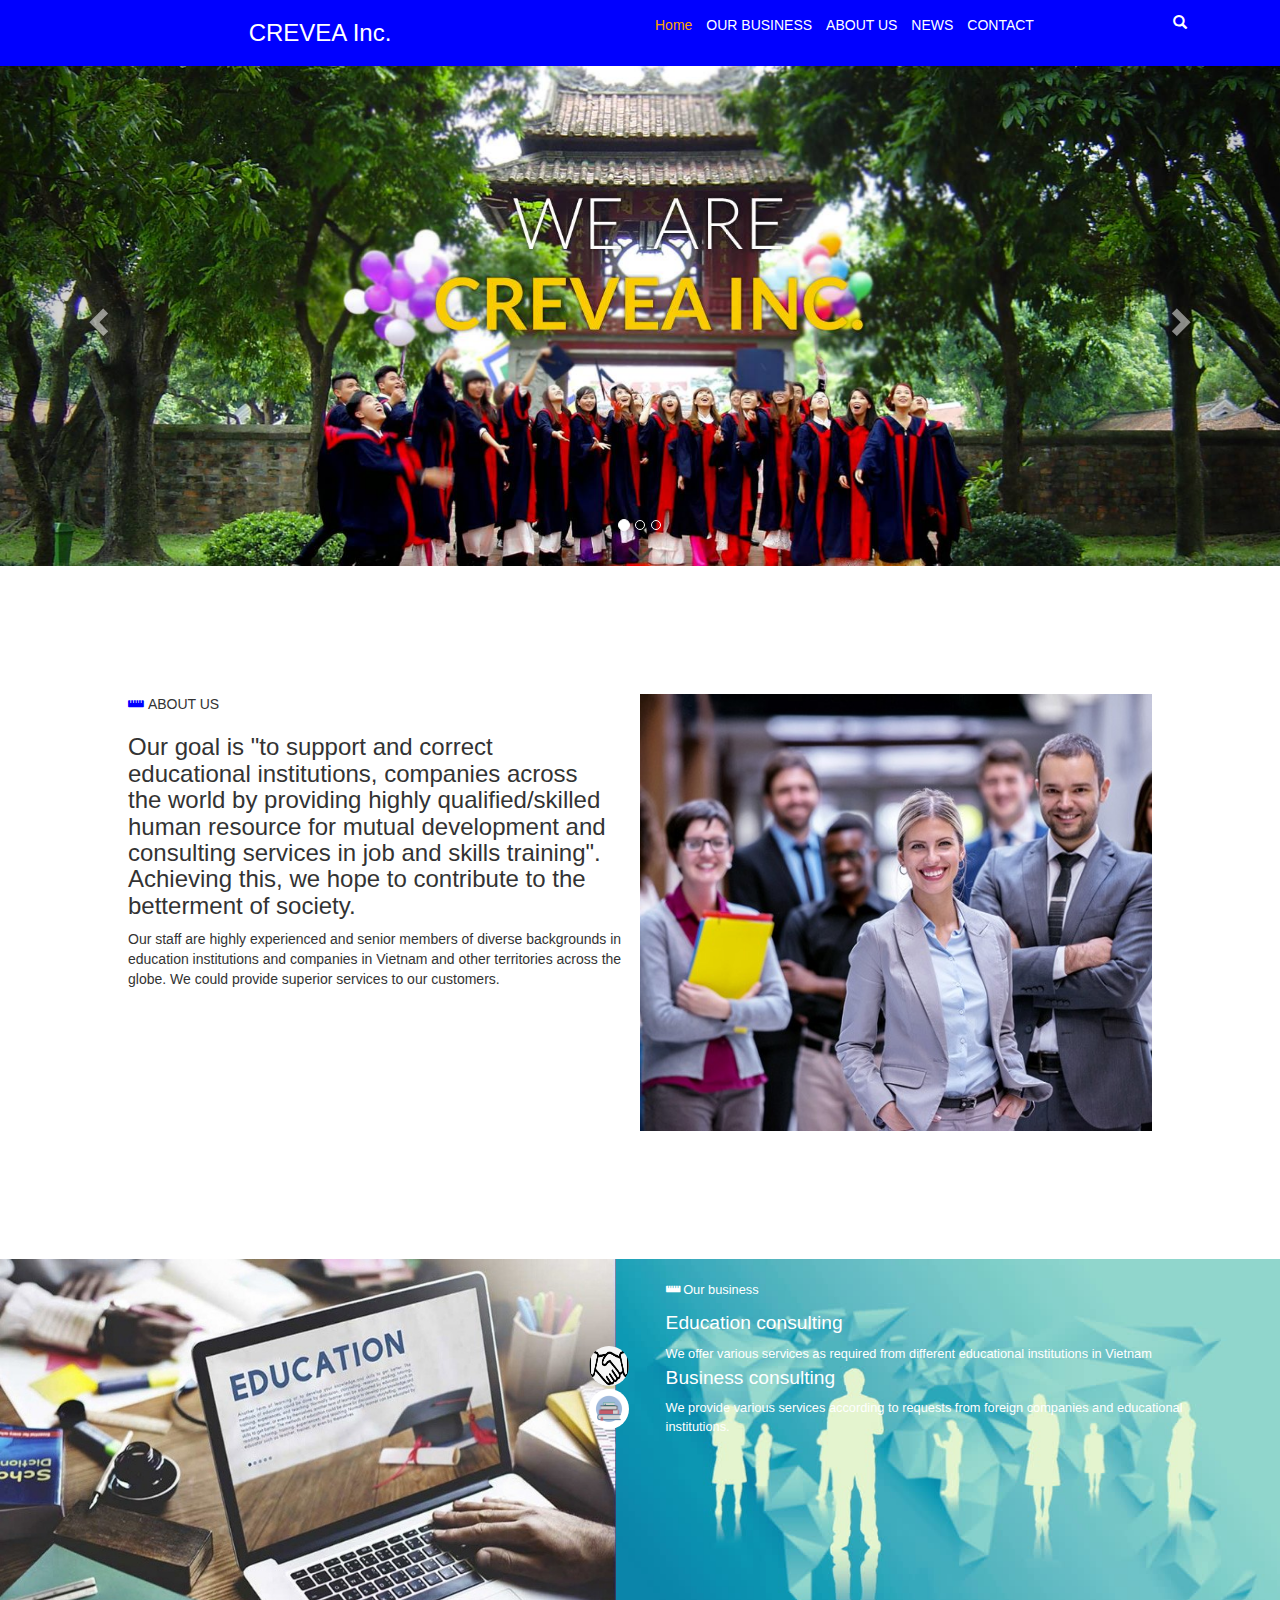
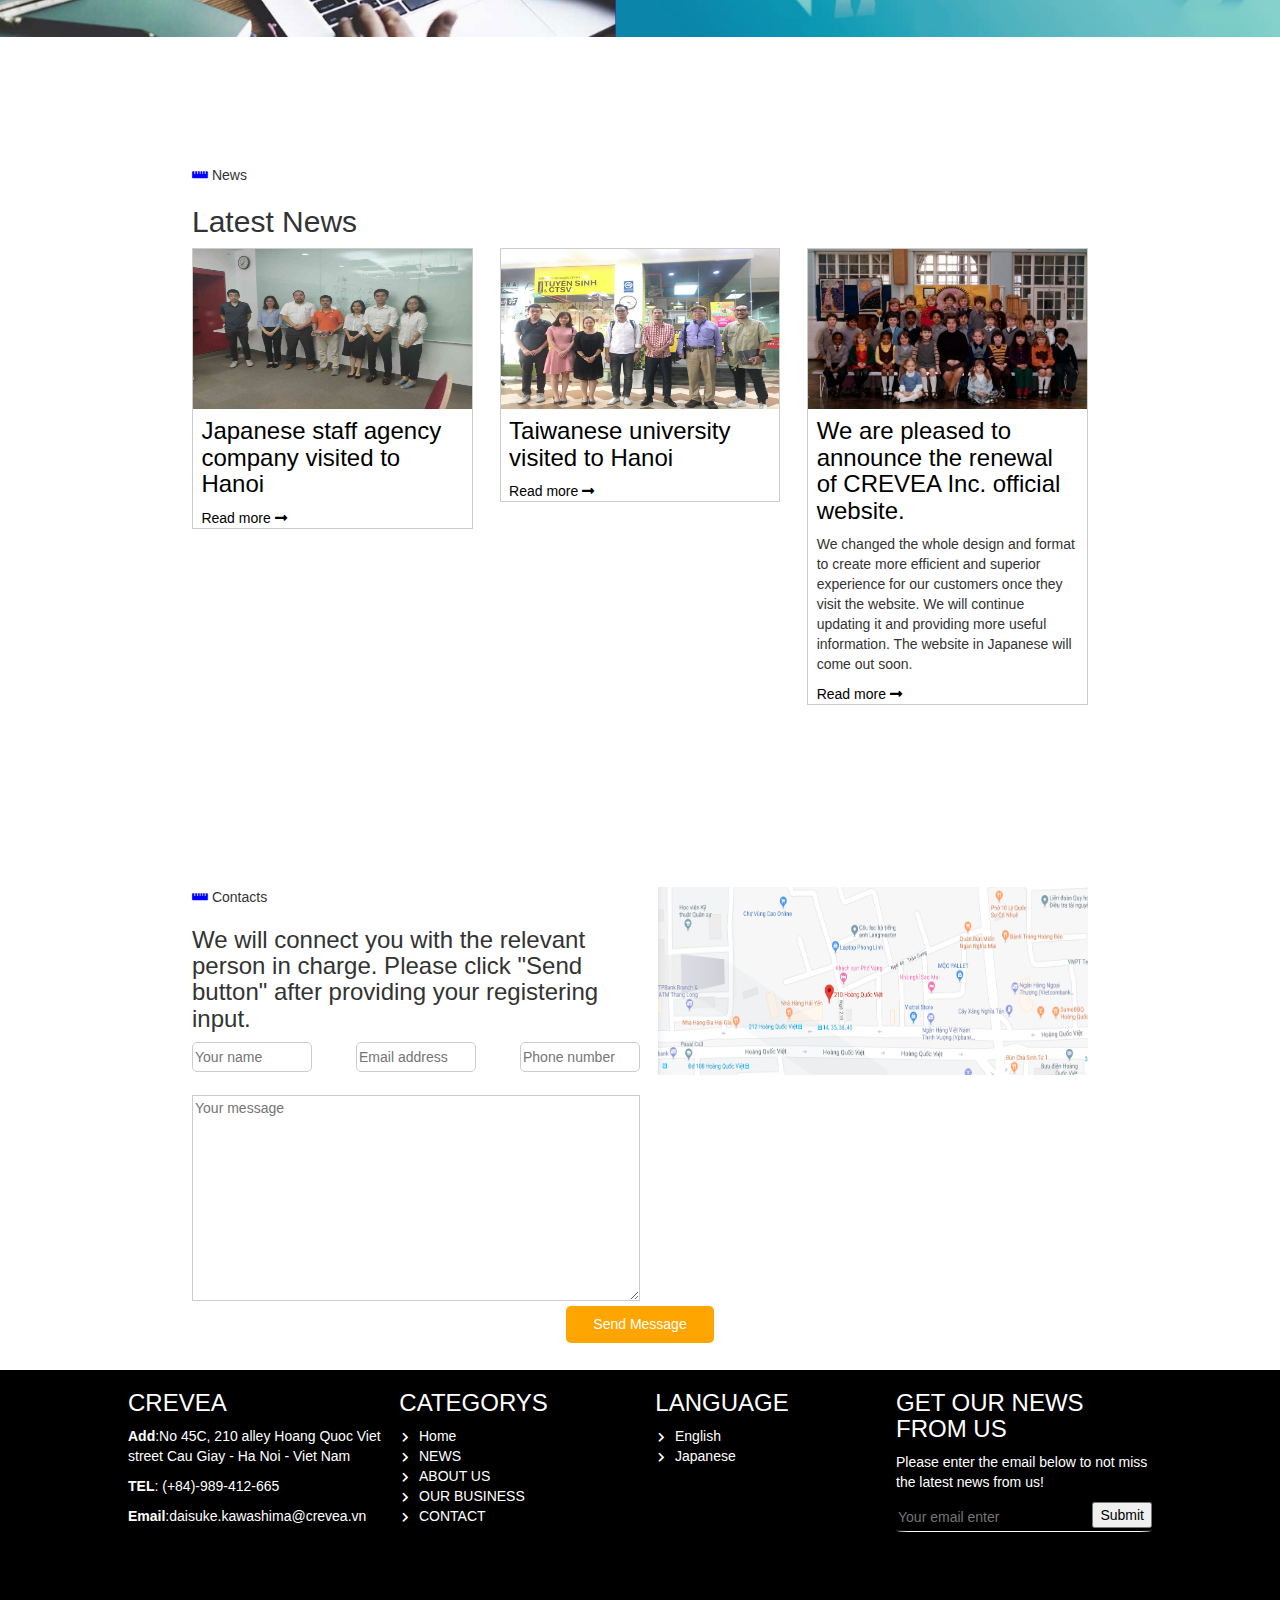
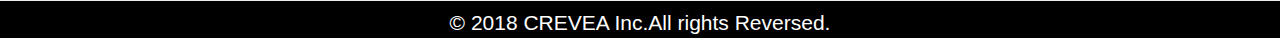
<file: index.html>
<!DOCTYPE html>
<html lang="en">
  <head>
    <title>CREVEA Inc, Top Business & Educational Consulting, Latest news</title>
    <meta charset="UTF-8" />
    <meta name="viewport" content="width=device-width, initial-scale=1">

    <!--SEO metatags-->
    <meta name="keywords"
    content="CREVEA Inc, Education Consulting, Jama Karle, Hanoi, Japanese, Taiwanese, Business, daisuke kawashima, latest news">
    <meta name="description"
    content="support and connect educational institutions, companies across
  the world by providing highly qualified/skilled human resource for mutual development and consulting services in job and skills training">
    <meta name="robots" content="index,follow,all">

    <!--import bootstrap-->
    <link
      rel="stylesheet"
      href="https://cdnjs.cloudflare.com/ajax/libs/font-awesome/5.15.1/css/all.min.css"
    />
    <link
      rel="stylesheet"
      href="https://maxcdn.bootstrapcdn.com/bootstrap/3.4.1/css/bootstrap.min.css"
    />
    <script src="https://ajax.googleapis.com/ajax/libs/jquery/3.5.1/jquery.min.js"></script>
    <script src="https://maxcdn.bootstrapcdn.com/bootstrap/3.4.1/js/bootstrap.min.js"></script>
    
    <!--external CSS-->
    <link rel="stylesheet" href="CSS/CSS_home/menu.css">
    <link rel="stylesheet" href="CSS/CSS_home/summary.css">
    <link rel="stylesheet" href="CSS/CSS_home/about.css">
    <link rel="stylesheet" href="CSS/CSS_home/contact.css">
    <link rel="stylesheet" href="CSS/CSS_home/news.css">
    <link rel="stylesheet" href="CSS/CSS_home/business.css">
  </head>
  <body>
    <!--My CREVEA Inc-->
    <div class="container-fluid menu">
        <div class="row">
          <div class="col-xs-2 bar">

            <button data-toggle="collapse" data-target="#demo"><i class="fa fa-bars"></i></button>
            <div id="demo" class="collapse">
            <a id="active" href="#" title="CREVEA Inc information">Home</a>
            <a href="#" title="CREVEA Inc Business">OUR BUSINESS</a>
            <a href="#" title="About CREVEA Inc">ABOUT US</a>  
            <a href="#" title="CREVEA Inc News">NEWS</a>
            <a href="#" title="CREVEA Inc Contact">CONTACT</a>
            </div>

          </div>

          <div class="col-xs-8 col-sm-4 col-md-6 header">
            <h3>CREVEA Inc.<h3>
          </div>

          <div class="col-sm-7 menu_tablet col-md-5 menu_desktop">
          <a id="active" href="#" title="CREVEA Inc information">Home</a>
          <a href="Project4_Business.html" title="CREVEA Inc Business">OUR BUSINESS</a>
          <a href="Project4_About.html" title="About CREVEA Inc">ABOUT US</a>
          <a href="Project4_News.html" title="CREVEA Inc News">NEWS</a>
          <a href="Project4_Contact.html" title="CREVEA Inc Contact">CONTACT</a>
          </div>

          <div class="col-xs-2 col-sm-1 col-md-1 search">
          <a href="#"><span class="glyphicon glyphicon-search"></span></a>
          </div>
      </div>
    </div>
    <!--Tao thanh truot -->
    <div class="container-fluid" style="padding: 0;">  
      <div id="myCarousel" class="carousel slide" data-ride="carousel">
        <!-- Indicators -->
        <ol class="carousel-indicators">
          <li data-target="#myCarousel" data-slide-to="0" class="active"></li>
          <li data-target="#myCarousel" data-slide-to="1"></li>
          <li data-target="#myCarousel" data-slide-to="2"></li>
        </ol>

        <!-- Wrapper for slides -->
        <div class="carousel-inner">
          <div class="item active">
            <img src="images/image1.jpg" alt="WE ARE CREVEA INC" style="height: 100%;">
          </div>

          <div class="item">
            <img src="images/image2.jpg" alt="CREVEA INC's Staff" style="height: 100%;">
          </div>
  
          <div class="item">
            <img src="images/image3.jpg" alt="CREVEA INC's Business" style="height: 100%;">
          </div>
        </div>

         <!-- Left and right controls -->
          <a class="left carousel-control" href="#myCarousel" data-slide="prev">
            <span class="glyphicon glyphicon-chevron-left"></span>
            <span class="sr-only">Previous</span>
          </a>
          <a class="right carousel-control" href="#myCarousel" data-slide="next">
            <span class="glyphicon glyphicon-chevron-right"></span>
            <span class="sr-only">Next</span>
          </a>
      </div>
    </div>
    <!--Het thanh truot -->


    <main>
      <section class="Gioi_thieu">
        <!--About CREVEA INC-->
        <div class="About-us">
          <p><i class="fas fa-ruler-horizontal" style="color: blue;"></i>&nbsp;ABOUT US</p>
          <h3>
            Our goal is "to support and correct educational institutions,
            companies across the world by providing highly qualified/skilled
            human resource for mutual development and consulting services in job
            and skills training". Achieving this, we hope to contribute to the
            betterment of society.
          </h3>
          <p>
            Our staff are highly experienced and senior members of diverse
            backgrounds in education institutions and companies in Vietnam and
            other territories across the globe. We could provide superior
            services to our customers.
          </p>
        </div>
        <div class="staff">  
        <img src="../images/image2.jpg" alt="CREVEA INC's Staff"/>
        </div>
      </section>

      <section class="HDKD">
        <!--CREVEA INC's business-->
    
        <div class="Icon">
          <div class="Handshake">
            <img src="../images/image4.jpg" alt="Handshake"  />
          </div>
    
          <div class="Books">
            <img  src="../images/image5.png" alt="Books"  />
          </div>
        </div>
    
        <div class="Content">
          <div class="Business">
            <p>
              <a href="#"><i class="fas fa-ruler-horizontal" style="color: white;"></i>&nbsp;Our business</a>
            </p>
          </div>
          <div class="Educonsult">
            <h3>
              <a href="Education consulting.html" title="Education consulting">Education consulting</a>
            </h3>
            <p>
              We offer various services as required from different educational
              institutions in Vietnam
            </p>
          </div>
    
          <div class="Busiconsul">
            <h3>
              <a href="Business Consulting.html" title="Business consulting">Business consulting</a>
            </h3>
            <p>
              We provide various services according to requests from foreign
              companies and educational institutions.
            </p>
          </div>
        </div>
    
        <div class="backimg">
          <div class="Laptop">
            <img src="../images/image3.jpg" alt="Education consulting" />
          </div>
    
          <div class="Network">
            <img id="Network" src="../images/image10.jpg" alt="Business consulting" />
          </div>
        </div>
      </section>

      <section class="Tin">
        <!--CREVEA INC's news-->
        <p><i class="fas fa-ruler-horizontal" style="color: blue;"></i>&nbsp;News</p>
        <h2>Latest News</h2>
        <div class="News">
          <div class="Japanese">
              <div class="Japan_img">
            <img src="../images/image6.jpg" alt="Japanese Staff" />
              </div> 
            <div class="Japan_content">
            <h3>
              <a href="#">Japanese staff agency company visited to Hanoi</a>
            </h3>
            <a href="#"
              >Read more <i class="fas fa-long-arrow-alt-right"></i
            ></a>
           </div>
          </div>
          <div class="Taiwanese">
              <div class="Taiwan_img">
            <img src="../images/image7.jpg" alt="Taiwanese university" />
              </div>
            <div class="Taiwan_content">
            <h3><a href="#">Taiwanese university visited to Hanoi</a></h3>
            <a href="#"
              >Read more <i class="fas fa-long-arrow-alt-right"></i
            ></a>
            </div>
          </div>

          <div class="Kids">
              <div class="Kids_img">
            <img src="../images/image8.jpg" alt="CREVEA INC's renewal" />
            </div>
            <div class="Kids_content">
            <h3>
              <a href="#"
                >We are pleased to announce the renewal of CREVEA Inc. official
                website.</a
              >
            </h3>
            <p>
              We changed the whole design and format to create more efficient
              and superior experience for our customers once they visit the
              website. We will continue updating it and providing more useful
              information. The website in Japanese will come out soon.
            </p>
            <a href="#"
              >Read more <i class="fas fa-long-arrow-alt-right"></i
            ></a>
            </div>
          </div>
        </div>
      </section>

      <section class="Lienhe">
        <!--CREVEA INC's Contact-->
  
        <div class="Contacts">
          <p>
            <i class="fas fa-ruler-horizontal" style="color: blue"></i
            >&nbsp;Contacts
          </p>
          <h3>
            We will connect you with the relevant person in charge. Please click
            "Send button" after providing your registering input.
          </h3>
          <form action="#">
            <div class="Personinfo">
              <div class="name">
                <input type="text" placeholder="Your name" required />
              </div>
  
              <div class="address">
                <input type="email" placeholder="Email address" required />
              </div>
  
              <div class="number">
                <input type="tel" placeholder="Phone number" required />
              </div>
            </div>
            <textarea
              style="width: 100%; border: 1px solid #ccc"
              rows="10"
              placeholder="Your message"
              required
            ></textarea>
          </form>
  
          <div class="button">
            <button type="button">Send Message</button>
          </div>
        </div>
  
        <div class="Map">
          <img
            src="../images/image9.png"
            alt="CREVEA INC's location"
          />
        </div>
      </section>

    </main>
    <footer class="summary">
        <!--CREVEA INC's Address-->
  
        <section class="thongtin">
          <div class="CREVEA">
            <h3>CREVEA</h3>
            <p>
              <b>Add</b>:No 45C, 210 alley Hoang Quoc Viet street Cau Giay - Ha Noi -
              Viet Nam
            </p>
            <p><b>TEL</b>: (+84)-989-412-665</p>
            <p><b>Email</b>:daisuke.kawashima@crevea.vn</p>
          </div>
  
          <div class="CATEGORYS">
            <h3>CATEGORYS</h3>
            <ul class="fa-ul">
              <li><span class="fa-li"><i class="fas fa-chevron-right fa-xs"></i></span><a href="#"></i>Home</a></li>
              <li><span class="fa-li"><i class="fas fa-chevron-right fa-xs"></i></span><a href="#">NEWS</a></li>
              <li><span class="fa-li"><i class="fas fa-chevron-right fa-xs"></i></span><a href="#">ABOUT US</a></li>
              <li><span class="fa-li"><i class="fas fa-chevron-right fa-xs"></i></span><a href="#">OUR BUSINESS</a></li>
              <li><span class="fa-li"><i class="fas fa-chevron-right fa-xs"></i></span><a href="#">CONTACT</a></li>
            </ul>
          </div>
  
          <div class="LANGUAGE">
            <h3>LANGUAGE</h3>
            <ul class="fa-ul">
              <li><span class="fa-li"><i class="fas fa-chevron-right fa-xs"></i></span><a href="#">English</a></li>
              <li><span class="fa-li"><i class="fas fa-chevron-right fa-xs"></i></span><a href="#">Japanese</a></li>
            </ul>
          </div>
  
          <div class="GETNEWS">
            <h3>GET OUR NEWS FROM US</h3>
            <p>
              Please enter the email below to not miss the latest news from us!
            </p>
  
            <div class="email_submit">
            <div class="submit"><input type="submit"></div> 
            <div class="email"><input type="email" placeholder="Your email enter" required /></div>         
            </div>
          </div>
          
        </section>
        
        <hr />
        <p class="Copyright">
          &copy; 2018 CREVEA Inc.All rights Reversed.
        </p>
      </footer>
  </body>
</html>
</file>
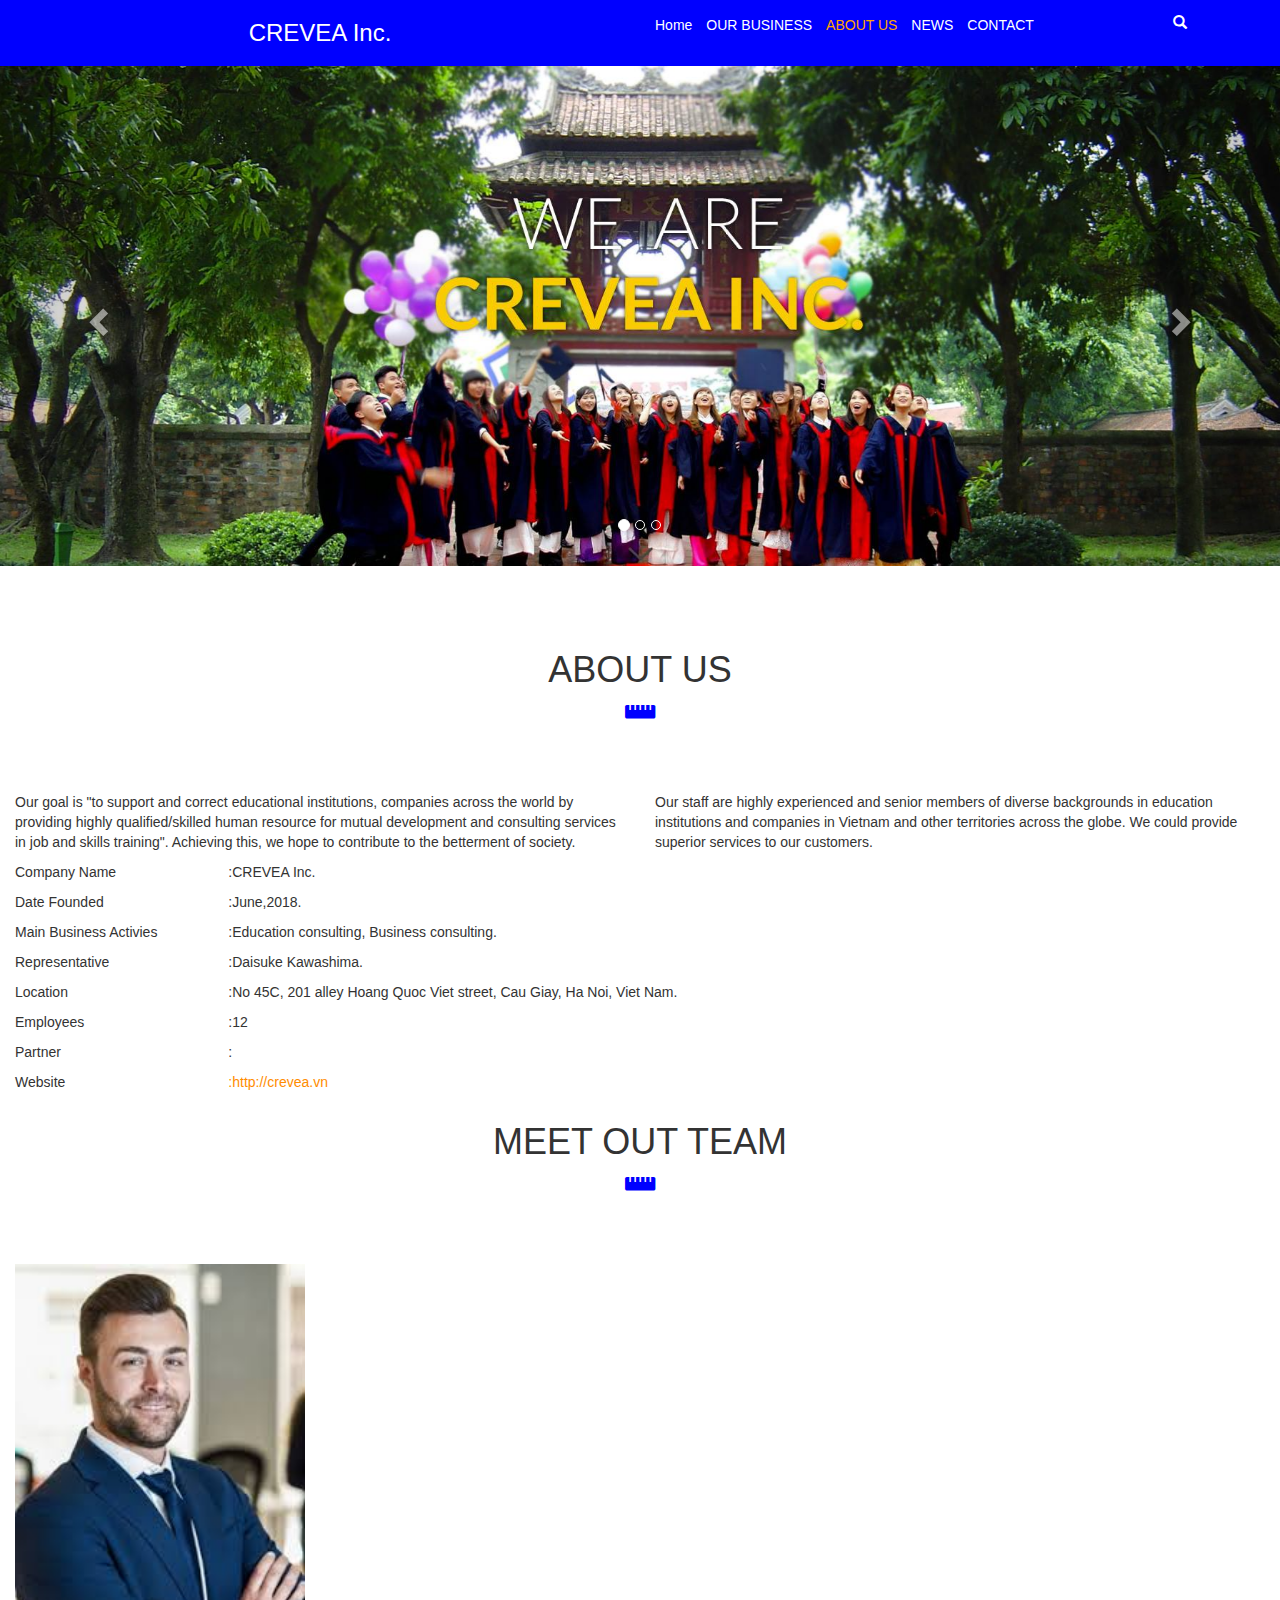
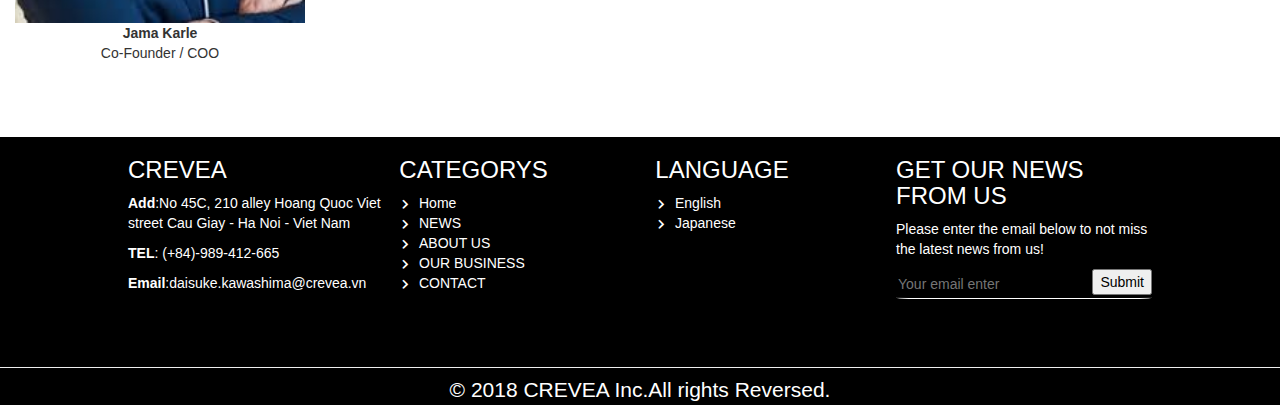
<file: Project4_About.html>
<!DOCTYPE html>
<html lang="en">
  <head>
    <title>CREVEA Inc, Top Business & Educational Consulting, Latest news</title>
    <meta charset="UTF-8" />
    <meta name="viewport" content="width=device-width, initial-scale=1">

    <!--SEO tag-->
    <meta name="keywords"
    content="CREVEA Inc Education Consulting Jama Karle Hanoi Japanese Taiwanese Business daisuke kawashima">
    <meta name="description"
    content="support and connect educational institutions, companies across
  the world by providing highly qualified/skilled human resource for mutual development and consulting services in job and skills training">

    <!--import bootstrap-->
    <link
      rel="stylesheet"
      href="https://cdnjs.cloudflare.com/ajax/libs/font-awesome/5.15.1/css/all.min.css"
    />
    <link
      rel="stylesheet"
      href="https://maxcdn.bootstrapcdn.com/bootstrap/3.4.1/css/bootstrap.min.css"
    />
    <script src="https://ajax.googleapis.com/ajax/libs/jquery/3.5.1/jquery.min.js"></script>
    <script src="https://maxcdn.bootstrapcdn.com/bootstrap/3.4.1/js/bootstrap.min.js"></script>
    
    <!--external CSS-->
    <link rel="stylesheet" href="CSS/About.css" />
    <link rel="stylesheet" href="CSS/CSS_home/menu.css">
    <link rel="stylesheet" href="CSS/CSS_home/summary.css">
  </head>
  <body>
    <!--My CREVEA Inc-->
    <div class="container-fluid menu">
        <div class="row">
          <div class="col-xs-2 bar">

            <button data-toggle="collapse" data-target="#demo"><i class="fa fa-bars"></i></button>
            <div id="demo" class="collapse">
              <a href="index.html" title="CREVEA Inc information">Home</a>
              <a href="Project4_Business.html" title="CREVEA Inc Business">OUR BUSINESS</a>
              <a id="active" href="#" title="About CREVEA Inc">ABOUT US</a>
              <a href="Project4_News.html" title="CREVEA Inc News">NEWS</a>
              <a href="Project4_Contact.html" title="CREVEA Inc Contact">CONTACT</a>
            </div>

          </div>

          <div class="col-xs-8 col-sm-4 col-md-6 header">
            <h3>CREVEA Inc.<h3>
          </div>

          <div class="col-sm-7 menu_tablet col-md-5 menu_desktop">
          <a href="index.html" title="CREVEA Inc information">Home</a>
          <a href="Project4_Business.html" title="CREVEA Inc Business">OUR BUSINESS</a>
          <a id="active" href="#" title="About CREVEA Inc">ABOUT US</a>
          <a href="Project4_News.html" title="CREVEA Inc News">NEWS</a>
          <a href="Project4_Contact.html" title="CREVEA Inc Contact">CONTACT</a>
          </div>

          <div class="col-xs-2 col-sm-1 col-md-1 search">
          <a href="#"><span class="glyphicon glyphicon-search"></span></a>
          </div>
      </div>
    </div>
    
    <!--Tao thanh truot -->
    <div class="container-fluid" style="padding: 0;">  
      <div id="myCarousel" class="carousel slide" data-ride="carousel">
        <!-- Indicators -->
        <ol class="carousel-indicators">
          <li data-target="#myCarousel" data-slide-to="0" class="active"></li>
          <li data-target="#myCarousel" data-slide-to="1"></li>
          <li data-target="#myCarousel" data-slide-to="2"></li>
        </ol>

        <!-- Wrapper for slides -->
        <div class="carousel-inner">
          <div class="item active">
            <img src="images/image1.jpg" alt="WE ARE CREVEA INC" style="height: 100%;">
          </div>

          <div class="item">
            <img src="images/image2.jpg" alt="CREVEA INC's Staff" style="height: 100%;">
          </div>
  
          <div class="item">
            <img src="images/image3.jpg" alt="CREVEA INC's Business" style="height: 100%;">
          </div>
        </div>

         <!-- Left and right controls -->
          <a class="left carousel-control" href="#myCarousel" data-slide="prev">
            <span class="glyphicon glyphicon-chevron-left"></span>
            <span class="sr-only">Previous</span>
          </a>
          <a class="right carousel-control" href="#myCarousel" data-slide="next">
            <span class="glyphicon glyphicon-chevron-right"></span>
            <span class="sr-only">Next</span>
          </a>
      </div>
    </div>
    <!--Het thanh truot -->

    <main>
      <!--About CREVEA INC-->
      <div class="container-fluid About">
        <h1 class="text-center">
          ABOUT US <br />
          <i class="fas fa-ruler-horizontal fa-xs" style="color: blue"></i>
        </h1>
  
        <div class="row content">
          <div class="col-md-6">
            <p>
              Our goal is "to support and correct educational institutions,
              companies across the world by providing highly qualified/skilled
              human resource for mutual development and consulting services in job
              and skills training". Achieving this, we hope to contribute to the
              betterment of society.
            </p>
          </div>
  
          <div class="col-md-6">
            <p>
              Our staff are highly experienced and senior members of diverse
              backgrounds in education institutions and companies in Vietnam and
              other territories across the globe. We could provide superior
              services to our customers.
            </p>
          </div>
        </div>
  
        <div class="row">
          <div class="col-sm-2 col-md-2">
            <p>Company Name</p>
          </div>
  
          <div class="col-sm-10 col-md-10">
            <p>:CREVEA Inc.</p>
          </div>
        </div>
  
        <div class="row">
          <div class="col-sm-2 col-md-2">
            <p>Date Founded</p>
          </div>
  
          <div class="col-sm-10 col-md-10">
            <p>:June,2018.</p>
          </div>
        </div>
  
        <div class="row">
          <div class="col-sm-2 col-md-2">
            <p>Main Business Activies</p>
          </div>
  
          <div class="col-sm-10 col-md-10">
            <p>:Education consulting, Business consulting.</p>
          </div>
        </div>
  
        <div class="row">
          <div class="col-sm-2 col-md-2">
            <p>Representative</p>
          </div>
  
          <div class="col-sm-10 col-md-10">
            <p>:Daisuke Kawashima.</p>
          </div>
        </div>
  
        <div class="row">
          <div class="col-sm-2 col-md-2">
            <p>Location</p>
          </div>
  
          <div class="col-sm-10 col-md-10">
            <p>
              :No 45C, 201 alley Hoang Quoc Viet street, Cau Giay, Ha Noi, Viet
              Nam.
            </p>
          </div>
        </div>
  
        <div class="row">
          <div class="col-sm-2 col-md-2">
            <p>Employees</p>
          </div>
  
          <div class="col-sm-10 col-md-10">
            <p>:12</p>
          </div>
        </div>
  
        <div class="row">
          <div class="col-sm-2 col-md-2">
            <p>Partner</p>
          </div>
  
          <div class="col-sm-10 col-md-10">
            <p>:</p>
          </div>
        </div>
  
        <div class="row">
          <div class="col-sm-2 col-md-2">
            <p>Website</p>
          </div>
  
          <div class="col-sm-10 col-md-10 weblink">
            <p>:http://crevea.vn</p>
          </div>
        </div>
  
        <h1 class="text-center">
          MEET OUT TEAM <br />
          <i class="fas fa-ruler-horizontal fa-xs" style="color: blue"></i>
        </h1>
        <div class="row content">
        <div class="col-xs-6 col-sm-3">
          <img src="images/image11.jpg" alt="Jama Karle" width="100%" />
  
          <p class="text-center">
            <strong>Jama Karle</strong>
            <br />
            Co-Founder / COO
          </p>
        </div>
        </div>
      </div>
        <!--Het Gioi thieu-->
    </main>

    <footer class="summary">
        <!--CREVEA INC's address-->
  
        <section class="thongtin">
          <div class="CREVEA">
            <h3>CREVEA</h3>
            <p>
              <b>Add</b>:No 45C, 210 alley Hoang Quoc Viet street Cau Giay - Ha Noi -
              Viet Nam
            </p>
            <p><b>TEL</b>: (+84)-989-412-665</p>
            <p><b>Email</b>:daisuke.kawashima@crevea.vn</p>
          </div>
  
          <div class="CATEGORYS">
            <h3>CATEGORYS</h3>
            <ul class="fa-ul">
              <li><span class="fa-li"><i class="fas fa-chevron-right fa-xs"></i></span><a href="#"></i>Home</a></li>
              <li><span class="fa-li"><i class="fas fa-chevron-right fa-xs"></i></span><a href="#">NEWS</a></li>
              <li><span class="fa-li"><i class="fas fa-chevron-right fa-xs"></i></span><a href="#">ABOUT US</a></li>
              <li><span class="fa-li"><i class="fas fa-chevron-right fa-xs"></i></span><a href="#">OUR BUSINESS</a></li>
              <li><span class="fa-li"><i class="fas fa-chevron-right fa-xs"></i></span><a href="#">CONTACT</a></li>
            </ul>
          </div>
  
          <div class="LANGUAGE">
            <h3>LANGUAGE</h3>
            <ul class="fa-ul">
              <li><span class="fa-li"><i class="fas fa-chevron-right fa-xs"></i></span><a href="#">English</a></li>
              <li><span class="fa-li"><i class="fas fa-chevron-right fa-xs"></i></span><a href="#">Japanese</a></li>
            </ul>
          </div>
  
          <div class="GETNEWS">
            <h3>GET OUR NEWS FROM US</h3>
            <p>
              Please enter the email below to not miss the latest news from us!
            </p>
  
            <div class="email_submit">
            <div class="submit"><input type="submit"></div> 
            <div class="email"><input type="email" placeholder="Your email enter" required /></div>         
            </div>
          </div>
          
        </section>
        
        <hr />
        <p class="Copyright">
          &copy; 2018 CREVEA Inc.All rights Reversed.
        </p>
      </footer>
  </body>
</html>
</file>
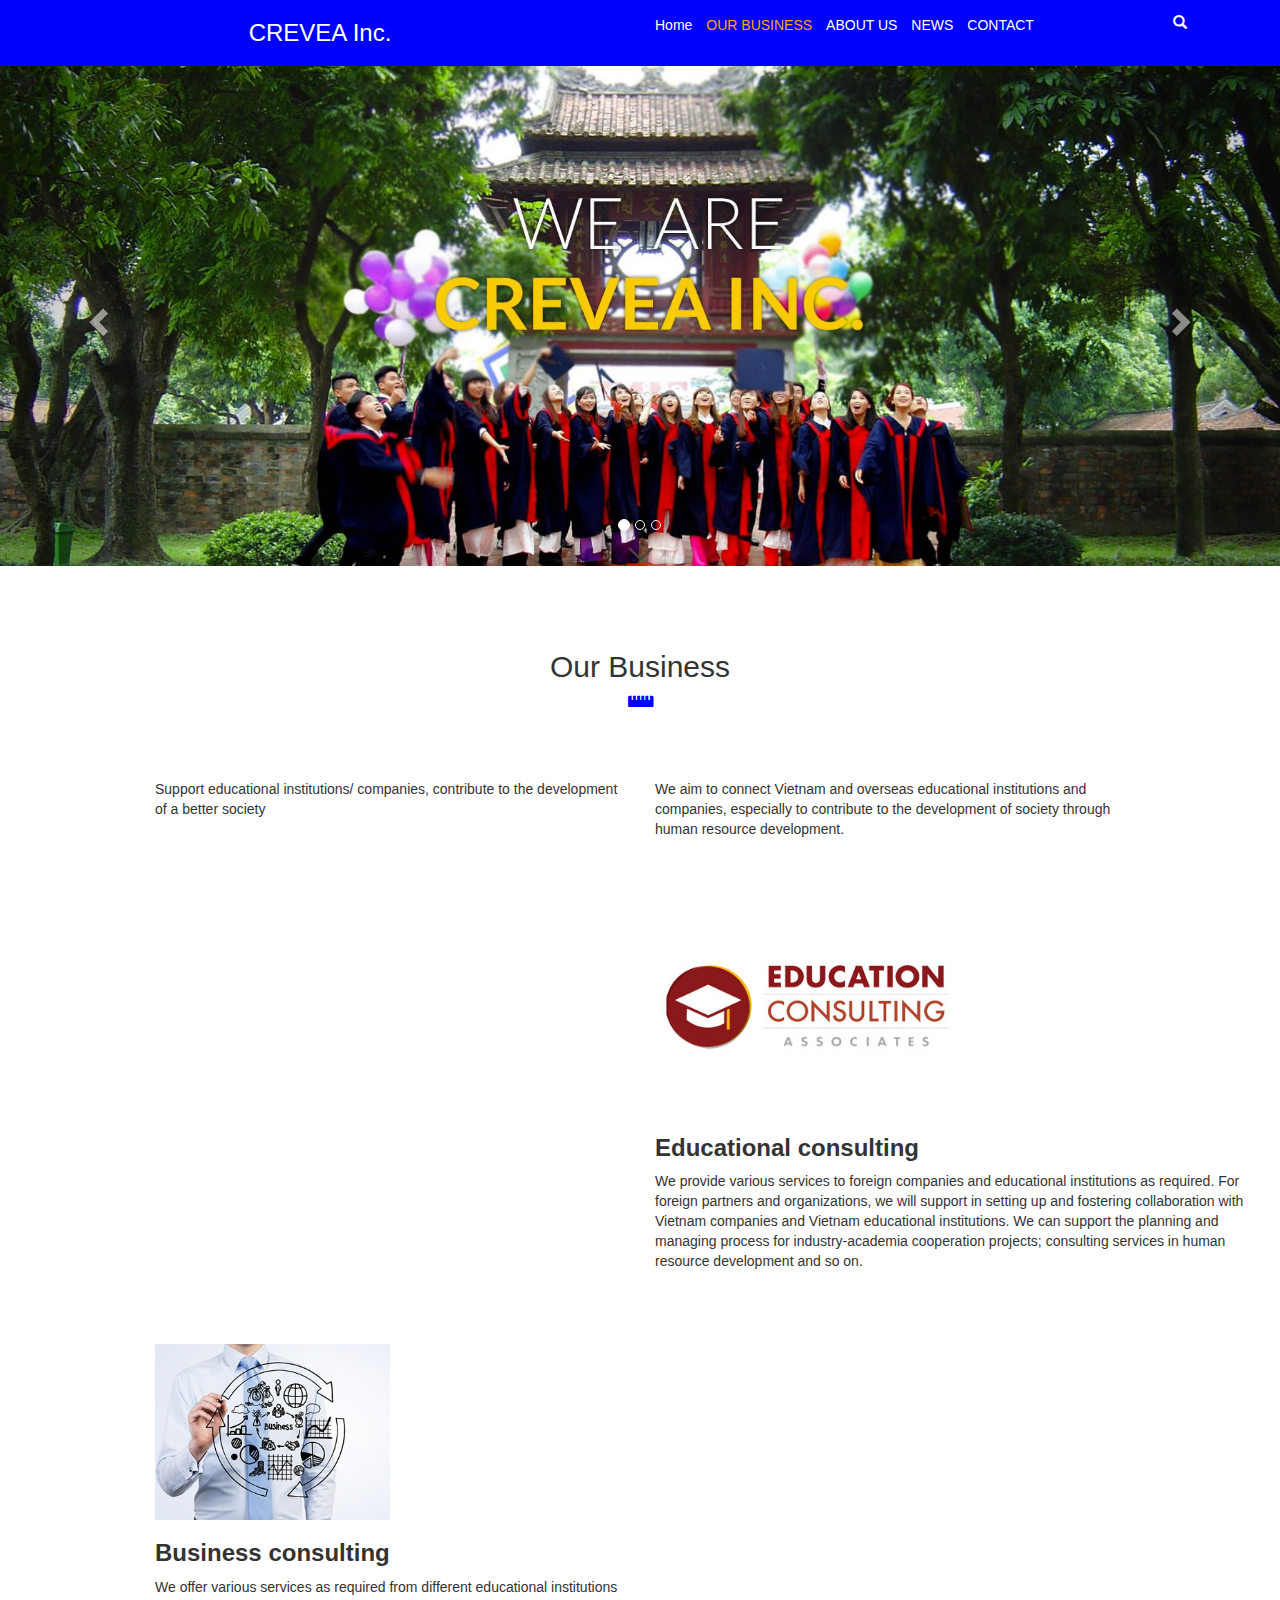
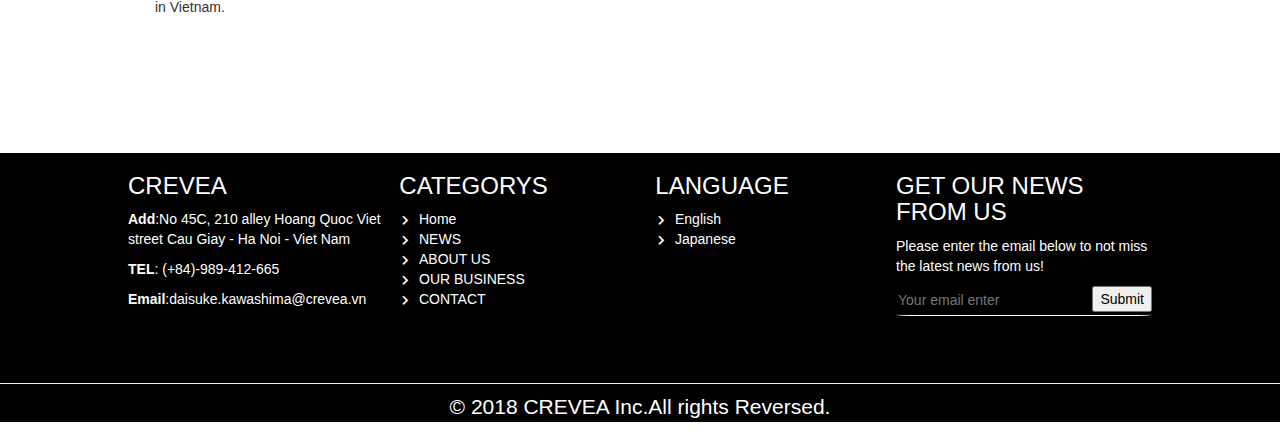
<file: Project4_Business.html>
<!DOCTYPE html>
<html lang="en">
  <head>
    <title>CREVEA Inc, Top Business & Educational Consulting, Latest news</title>
    <meta charset="UTF-8" />
    <meta name="viewport" content="width=device-width, initial-scale=1">

    <!--SEO tag-->
    <meta name="keywords"
    content="CREVEA Inc Education Consulting Jama Karle Hanoi Japanese Taiwanese Business daisuke kawashima">
    <meta name="description"
    content="support and connect educational institutions, companies across
  the world by providing highly qualified/skilled human resource for mutual development and consulting services in job and skills training">

    <!--import bootstrap-->
    <link
      rel="stylesheet"
      href="https://cdnjs.cloudflare.com/ajax/libs/font-awesome/5.15.1/css/all.min.css"
    />
    <link
      rel="stylesheet"
      href="https://maxcdn.bootstrapcdn.com/bootstrap/3.4.1/css/bootstrap.min.css"
    />
    <script src="https://ajax.googleapis.com/ajax/libs/jquery/3.5.1/jquery.min.js"></script>
    <script src="https://maxcdn.bootstrapcdn.com/bootstrap/3.4.1/js/bootstrap.min.js"></script>
    
    <!--external CSS-->
    <link rel="stylesheet" href="CSS/CSS_home/menu.css">
    <link rel="stylesheet" href="CSS/CSS_home/summary.css">
    <link rel="stylesheet" href="CSS/Business.css">
  </head>
  <body>
    <!--My CREVEA Inc-->
    <div class="container-fluid menu">
        <div class="row">
          <div class="col-xs-2 bar">

            <button data-toggle="collapse" data-target="#demo"><i class="fa fa-bars"></i></button>
            <div id="demo" class="collapse">
              <a href="index.html" title="CREVEA Inc information">Home</a>
              <a id="active" href="#" title="CREVEA Inc Business">OUR BUSINESS</a>
              <a href="Project4_About.html" title="About CREVEA Inc">ABOUT US</a>
              <a href="Project4_News.html" title="CREVEA Inc News">NEWS</a>
              <a href="Project4_Contact.html" title="CREVEA Inc Contact">CONTACT</a>
            </div>

          </div>

          <div class="col-xs-8 col-sm-4 col-md-6 header">
            <h3>CREVEA Inc.<h3>
          </div>

          <div class="col-sm-7 menu_tablet col-md-5 menu_desktop">
          <a href="index.html" title="CREVEA Inc information">Home</a>
          <a id="active" href="#" title="CREVEA Inc Business">OUR BUSINESS</a>
          <a href="Project4_About.html" title="About CREVEA Inc">ABOUT US</a>
          <a href="Project4_News.html" title="CREVEA Inc News">NEWS</a>
          <a href="Project4_Contact.html" title="CREVEA Inc Contact">CONTACT</a>
          </div>

          <div class="col-xs-2 col-sm-1 col-md-1 search">
          <a href="#"><span class="glyphicon glyphicon-search"></span></a>
          </div>
      </div>
    </div>

    <!--Tao thanh truot -->
    <div class="container-fluid" style="padding: 0;">  
      <div id="myCarousel" class="carousel slide" data-ride="carousel">
        <!-- Indicators -->
        <ol class="carousel-indicators">
          <li data-target="#myCarousel" data-slide-to="0" class="active"></li>
          <li data-target="#myCarousel" data-slide-to="1"></li>
          <li data-target="#myCarousel" data-slide-to="2"></li>
        </ol>

        <!-- Wrapper for slides -->
        <div class="carousel-inner">
          <div class="item active">
            <img src="images/image1.jpg" alt="WE ARE CREVEA INC" style="height: 100%;">
          </div>

          <div class="item">
            <img src="images/image2.jpg" alt="CREVEA INC's Staff" style="height: 100%;">
          </div>
  
          <div class="item">
            <img src="images/image3.jpg" alt="CREVEA INC's Business" style="height: 100%;">
          </div>
        </div>

         <!-- Left and right controls -->
          <a class="left carousel-control" href="#myCarousel" data-slide="prev">
            <span class="glyphicon glyphicon-chevron-left"></span>
            <span class="sr-only">Previous</span>
          </a>
          <a class="right carousel-control" href="#myCarousel" data-slide="next">
            <span class="glyphicon glyphicon-chevron-right"></span>
            <span class="sr-only">Next</span>
          </a>
      </div>
    </div>
    <!--Het thanh truot -->

    <main>
    <!--CREVEA INC's Business-->
      <div class="container-fluid Business">
        <h2 class="text-center">
          Our Business<br />
          <i class="fas fa-ruler-horizontal fa-xs" style="color: blue"></i>
        </h2>
        <div class="row content">
          <div class="col-md-6">
            <p>
              Support educational institutions/ companies, contribute to the
              development of a better society
            </p>
          </div>
          <div class="col-md-6">
            <p>
              We aim to connect Vietnam and overseas educational institutions and
              companies, especially to contribute to the development of society
              through human resource development.
            </p>
          </div>
        </div>
        <div class="row educontent">
          <div class="col-xs-6">
           
          </div>
          <div class="col-xs-6">
            <img src="images/image12.jpg" alt="Educational consulting"/>
            <h3><strong>Educational consulting</strong></h3>
            <p>
              We provide various services to foreign companies and educational
              institutions as required. For foreign partners and organizations, we
              will support in setting up and fostering collaboration with Vietnam
              companies and Vietnam educational institutions. We can support the
              planning and managing process for industry-academia cooperation
              projects; consulting services in human resource development and so
              on.
            </p>
          </div>
        </div>
        <div class="row content">
          <div class="col-xs-6">
            <img src="images/image13.jpg" alt="Business consulting"/>
            <h3><strong>Business consulting</strong></h3>
            <p>
              We offer various services as required from different educational
              institutions in Vietnam.
            </p>
          </div>
          <div class="col-xs-6">
          </div>
        </div>
      </div>
    <!--(HET) HOAT DONG KINH DOANH-->
    </main>
    <footer class="summary">
        <!--CREVEA INC's address-->
  
        <section class="thongtin">
          <div class="CREVEA">
            <h3>CREVEA</h3>
            <p>
              <b>Add</b>:No 45C, 210 alley Hoang Quoc Viet street Cau Giay - Ha Noi -
              Viet Nam
            </p>
            <p><b>TEL</b>: (+84)-989-412-665</p>
            <p><b>Email</b>:daisuke.kawashima@crevea.vn</p>
          </div>
  
          <div class="CATEGORYS">
            <h3>CATEGORYS</h3>
            <ul class="fa-ul">
              <li><span class="fa-li"><i class="fas fa-chevron-right fa-xs"></i></span><a href="#"></i>Home</a></li>
              <li><span class="fa-li"><i class="fas fa-chevron-right fa-xs"></i></span><a href="#">NEWS</a></li>
              <li><span class="fa-li"><i class="fas fa-chevron-right fa-xs"></i></span><a href="#">ABOUT US</a></li>
              <li><span class="fa-li"><i class="fas fa-chevron-right fa-xs"></i></span><a href="#">OUR BUSINESS</a></li>
              <li><span class="fa-li"><i class="fas fa-chevron-right fa-xs"></i></span><a href="#">CONTACT</a></li>
            </ul>
          </div>
  
          <div class="LANGUAGE">
            <h3>LANGUAGE</h3>
            <ul class="fa-ul">
              <li><span class="fa-li"><i class="fas fa-chevron-right fa-xs"></i></span><a href="#">English</a></li>
              <li><span class="fa-li"><i class="fas fa-chevron-right fa-xs"></i></span><a href="#">Japanese</a></li>
            </ul>
          </div>
  
          <div class="GETNEWS">
            <h3>GET OUR NEWS FROM US</h3>
            <p>
              Please enter the email below to not miss the latest news from us!
            </p>
  
            <div class="email_submit">
            <div class="submit"><input type="submit"></div> 
            <div class="email"><input type="email" placeholder="Your email enter" required /></div>         
            </div>
          </div>
          
        </section>
        
        <hr />
        <p class="Copyright">
          &copy; 2018 CREVEA Inc.All rights Reversed.
        </p>
      </footer>
  </body>
</html>
</file>
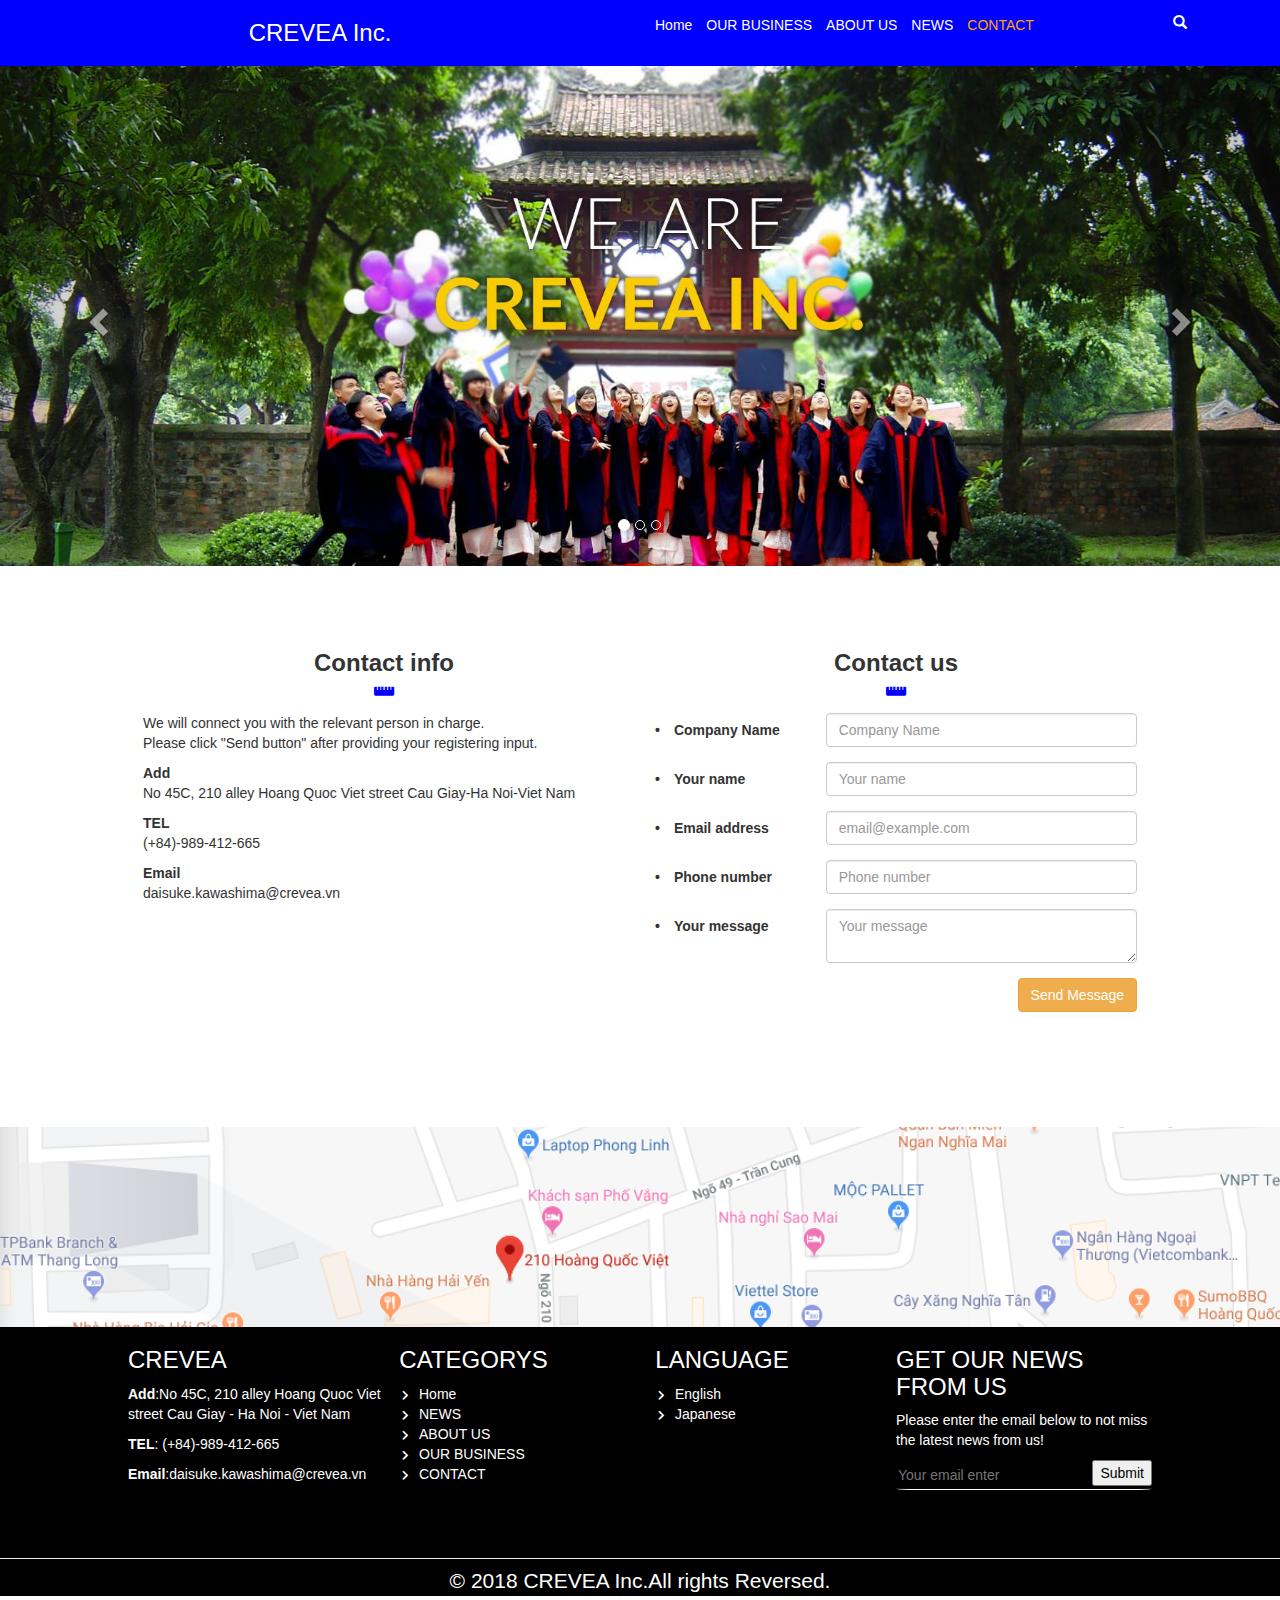
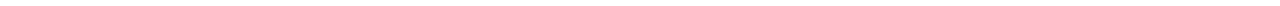
<file: Project4_Contact.html>
<!DOCTYPE html>
<html lang="en">
  <head>
    <title>CREVEA Inc, Top Business & Educational Consulting, Latest news</title>
    <meta charset="UTF-8" />
    <meta name="viewport" content="width=device-width, initial-scale=1">  

    <!--SEO tag-->
    <meta name="keywords"
    content="CREVEA Inc Education Consulting Jama Karle Hanoi Japanese Taiwanese Business daisuke kawashima">
    <meta name="description"
    content="support and connect educational institutions, companies across
  the world by providing highly qualified/skilled human resource for mutual development and consulting services in job and skills training">

    <!--import bootstrap-->
    <link
      rel="stylesheet"
      href="https://cdnjs.cloudflare.com/ajax/libs/font-awesome/5.15.1/css/all.min.css"
    />
    <link
      rel="stylesheet"
      href="https://maxcdn.bootstrapcdn.com/bootstrap/3.4.1/css/bootstrap.min.css"
    />
    <script src="https://ajax.googleapis.com/ajax/libs/jquery/3.5.1/jquery.min.js"></script>
    <script src="https://maxcdn.bootstrapcdn.com/bootstrap/3.4.1/js/bootstrap.min.js"></script>
    
    <!--external CSS-->
    <link rel="stylesheet" href="CSS/Contact.css">
    <link rel="stylesheet" href="CSS/CSS_home/menu.css">
    <link rel="stylesheet" href="CSS/CSS_home/summary.css">
  </head>
  <body>
    <!--My CREVEA Inc-->
    <div class="container-fluid menu">
        <div class="row">
          <div class="col-xs-2 bar">

            <button data-toggle="collapse" data-target="#demo"><i class="fa fa-bars"></i></button>
            <div id="demo" class="collapse">
              <a href="index.html" title="CREVEA Inc information">Home</a>
              <a href="Project4_Business.html" title="CREVEA Inc Business">OUR BUSINESS</a>
              <a href="Project4_About.html" title="About CREVEA Inc">ABOUT US</a>
              <a href="Project4_News.html" title="CREVEA Inc News">NEWS</a>
              <a id="active" href="#" title="CREVEA Inc Contact">CONTACT</a>
            </div>

          </div>

          <div class="col-xs-8 col-sm-4 col-md-6 header">
            <h3>CREVEA Inc.<h3>
          </div>

          <div class="col-sm-7 menu_tablet col-md-5 menu_desktop">
          <a href="index.html" title="CREVEA Inc information">Home</a>
          <a href="Project4_Business.html" title="CREVEA Inc Business">OUR BUSINESS</a>
          <a href="Project4_About.html" title="About CREVEA Inc">ABOUT US</a>
          <a href="Project4_News.html" title="CREVEA Inc News">NEWS</a>
          <a id="active" href="#" title="CREVEA Inc Contact">CONTACT</a>
          </div>

          <div class="col-xs-2 col-sm-1 col-md-1 search">
          <a href="#"><span class="glyphicon glyphicon-search"></span></a>
          </div>
      </div>
    </div>
    
    <!--Tao thanh truot -->
    <div class="container-fluid" style="padding: 0;">  
      <div id="myCarousel" class="carousel slide" data-ride="carousel">
        <!-- Indicators -->
        <ol class="carousel-indicators">
          <li data-target="#myCarousel" data-slide-to="0" class="active"></li>
          <li data-target="#myCarousel" data-slide-to="1"></li>
          <li data-target="#myCarousel" data-slide-to="2"></li>
        </ol>

        <!-- Wrapper for slides -->
        <div class="carousel-inner">
          <div class="item active">
            <img src="images/image1.jpg" alt="WE ARE CREVEA INC" style="height: 100%;">
          </div>

          <div class="item">
            <img src="images/image2.jpg" alt="CREVEA INC's Staff" style="height: 100%;">
          </div>
  
          <div class="item">
            <img src="images/image3.jpg" alt="CREVEA INC's Business" style="height: 100%;">
          </div>
        </div>

         <!-- Left and right controls -->
          <a class="left carousel-control" href="#myCarousel" data-slide="prev">
            <span class="glyphicon glyphicon-chevron-left"></span>
            <span class="sr-only">Previous</span>
          </a>
          <a class="right carousel-control" href="#myCarousel" data-slide="next">
            <span class="glyphicon glyphicon-chevron-right"></span>
            <span class="sr-only">Next</span>
          </a>
      </div>
    </div>
    <!--Het thanh truot -->

    <main>
    <!--CREVEA INC's contact -->  
      <div class="container-fluid contact">
        <div class="row">
          <div class="col-md-6">
            <h3 class="text-center">
              <strong>Contact info</strong> <br />
              <i class="fas fa-ruler-horizontal fa-xs" style="color: blue"></i>
            </h3>
            <p>
              We will connect you with the relevant person in charge. <br />
              Please click "Send button" after providing your registering input.
            </p>
            <p>
              <b>Add</b><br />No 45C, 210 alley Hoang Quoc Viet street Cau Giay-Ha
              Noi-Viet Nam
            </p>
            <p><b>TEL</b><br />(+84)-989-412-665</p>
            <p><b>Email</b><br />daisuke.kawashima@crevea.vn</p>
          </div>
  
          <div class="col-md-6 us">
            <h3 class="text-center">
              <strong>Contact us</strong> <br />
              <i class="fas fa-ruler-horizontal fa-xs" style="color: blue"></i>
            </h3>
  
            <form class="form-horizontal" action="">
              <div class="form-group">
                <label class="control-label col-sm-4" for="company"
                  ><span class="marked">&#8226;&emsp;</span>Company Name</label
                >
                <div class="col-sm-8">
                  <input
                    type="text"
                    class="form-control"
                    id="company"
                    placeholder="Company Name"
                    name="company"
                  />
                </div>
              </div>
  
              <div class="form-group">
                <label class="control-label col-sm-4" for="name"
                  ><span class="marked">&#8226;&emsp;</span>Your name</label
                >
                <div class="col-sm-8">
                  <input
                    type="text"
                    class="form-control"
                    id="name"
                    placeholder="Your name"
                    name="name"
                  />
                </div>
              </div>
  
              <div class="form-group">
                <label class="control-label col-sm-4" for="mail"
                  ><span class="marked">&#8226;&emsp;</span>Email address</label
                >
                <div class="col-sm-8">
                  <input
                    type="email"
                    class="form-control"
                    id="mail"
                    placeholder="email@example.com"
                    name="mail"
                  />
                </div>
              </div>
  
              <div class="form-group">
                <label class="control-label col-sm-4" for="phone"
                  ><span class="marked">&#8226;&emsp;</span>Phone number</label
                >
                <div class="col-sm-8">
                  <input
                    type="tel"
                    class="form-control"
                    id="phone"
                    placeholder="Phone number"
                    name="phone"
                  />
                </div>
              </div>
  
              <div class="form-group">
                <label class="control-label col-sm-4" for="msg"
                  ><span class="marked">&#8226;&emsp;</span>Your message</label
                >
                <div class="col-sm-8">
                  <textarea
                    class="form-control"
                    id="msg"
                    rows="2"
                    placeholder="Your message"
                  ></textarea>
                </div>
              </div>
  
              <div class="button" >
                <button
                  type="submit"
                  class="btn btn-warning"
                
                >
                  Send Message
                </button>
              </div>
            </form>

          </div>
        </div>
      </div>
      <div class="container-fluid map">
        <div class="row">
          <div class="col-xs-12" id="map"></div>
        </div>
      </div>
    <!--(Het) Lien he -->  
    </main>
    <footer class="summary">
        <!--CREVEA INC's address-->
  
        <section class="thongtin">
          <div class="CREVEA">
            <h3>CREVEA</h3>
            <p>
              <b>Add</b>:No 45C, 210 alley Hoang Quoc Viet street Cau Giay - Ha Noi -
              Viet Nam
            </p>
            <p><b>TEL</b>: (+84)-989-412-665</p>
            <p><b>Email</b>:daisuke.kawashima@crevea.vn</p>
          </div>
  
          <div class="CATEGORYS">
            <h3>CATEGORYS</h3>
            <ul class="fa-ul">
              <li><span class="fa-li"><i class="fas fa-chevron-right fa-xs"></i></span><a href="#"></i>Home</a></li>
              <li><span class="fa-li"><i class="fas fa-chevron-right fa-xs"></i></span><a href="#">NEWS</a></li>
              <li><span class="fa-li"><i class="fas fa-chevron-right fa-xs"></i></span><a href="#">ABOUT US</a></li>
              <li><span class="fa-li"><i class="fas fa-chevron-right fa-xs"></i></span><a href="#">OUR BUSINESS</a></li>
              <li><span class="fa-li"><i class="fas fa-chevron-right fa-xs"></i></span><a href="#">CONTACT</a></li>
            </ul>
          </div>
  
          <div class="LANGUAGE">
            <h3>LANGUAGE</h3>
            <ul class="fa-ul">
              <li><span class="fa-li"><i class="fas fa-chevron-right fa-xs"></i></span><a href="#">English</a></li>
              <li><span class="fa-li"><i class="fas fa-chevron-right fa-xs"></i></span><a href="#">Japanese</a></li>
            </ul>
          </div>
  
          <div class="GETNEWS">
            <h3>GET OUR NEWS FROM US</h3>
            <p>
              Please enter the email below to not miss the latest news from us!
            </p>
  
            <div class="email_submit">
            <div class="submit"><input type="submit"></div> 
            <div class="email"><input type="email" placeholder="Your email enter" required /></div>         
            </div>
          </div>
          
        </section>
        
        <hr />
        <p class="Copyright">
          &copy; 2018 CREVEA Inc.All rights Reversed.
        </p>
      </footer>
  </body>
</html>
</file>
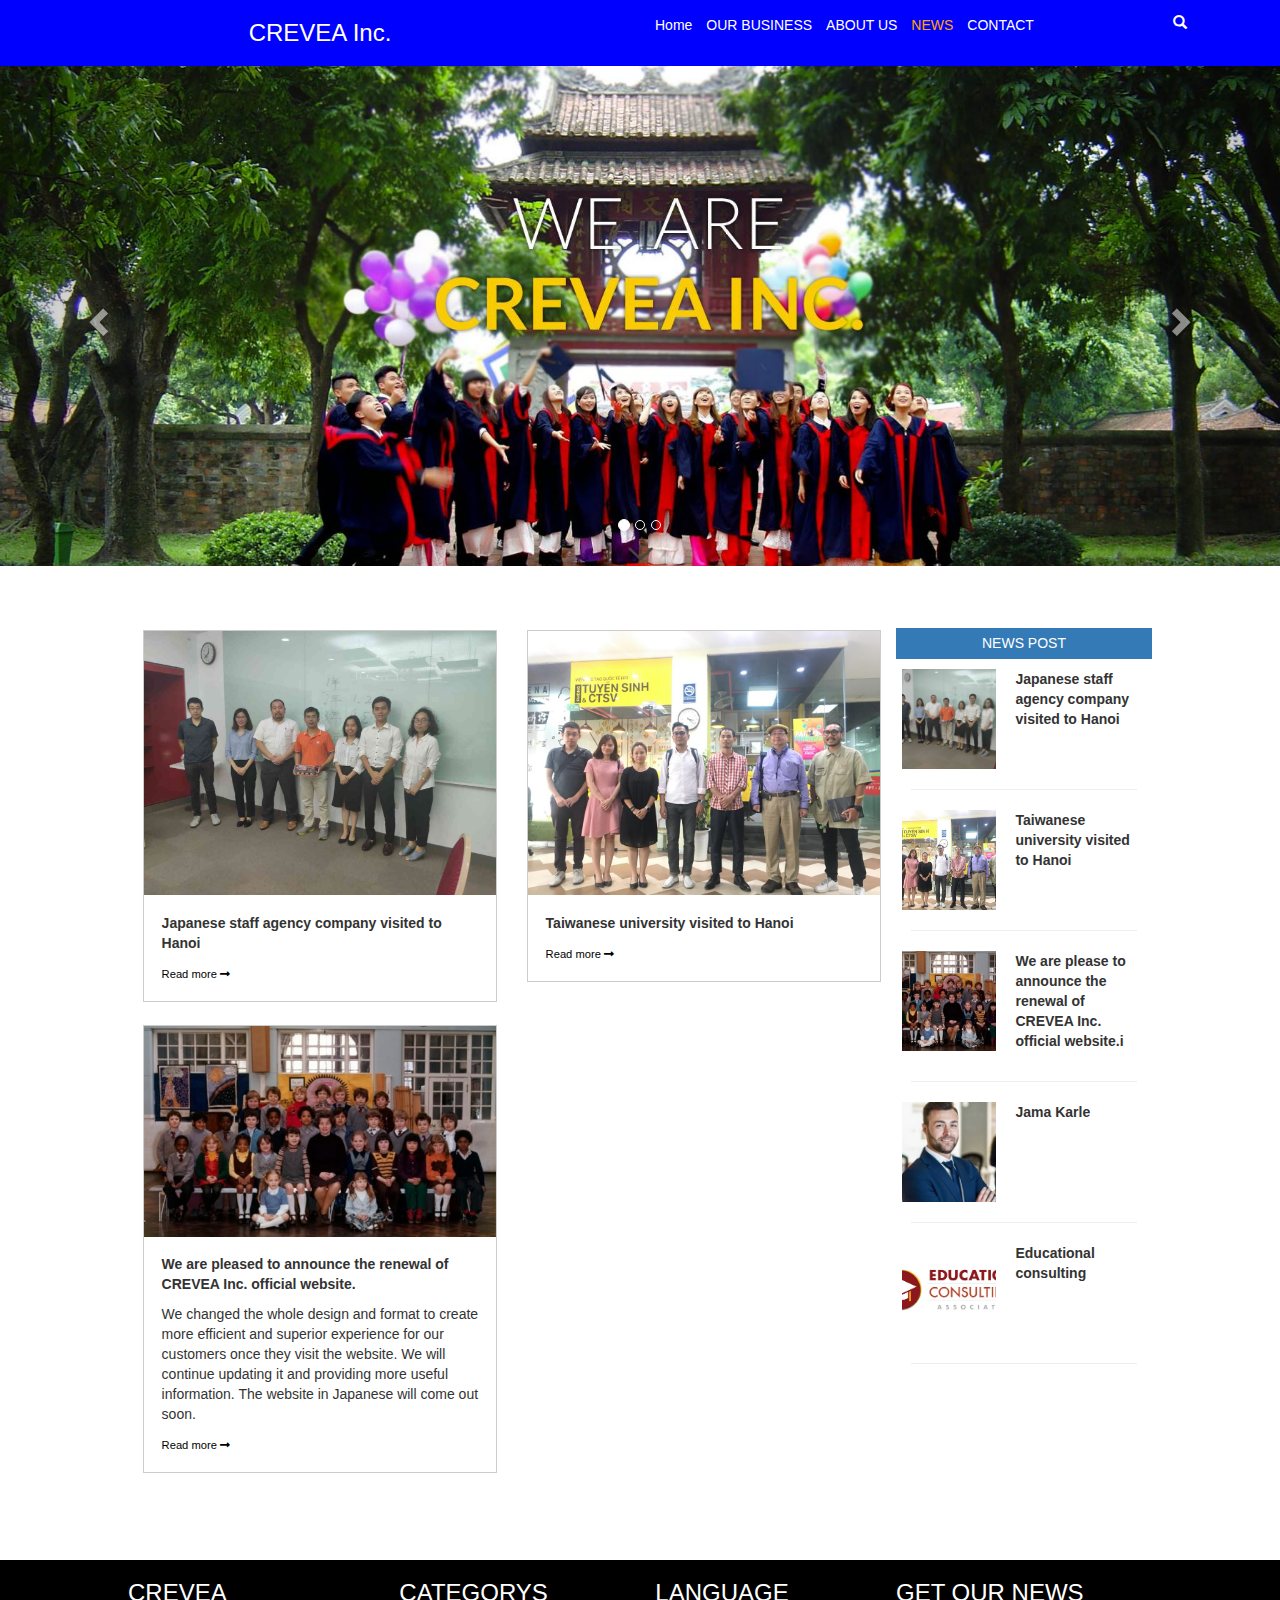
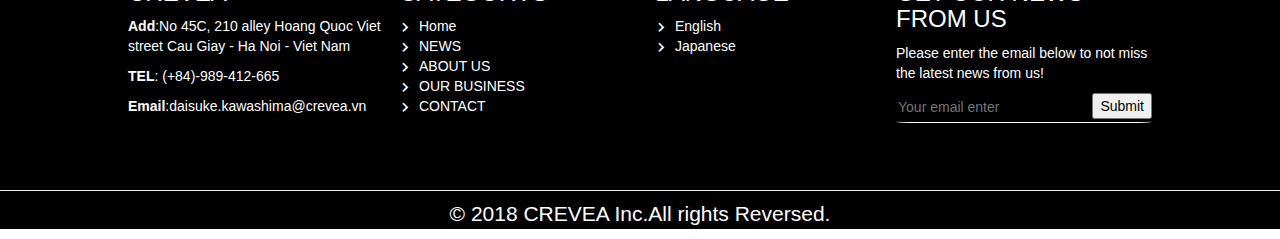
<file: Project4_News.html>
<!DOCTYPE html>
<html lang="en">
  <head>
    <title>CREVEA Inc, Top Business & Educational Consulting, Latest news</title>
    <meta charset="UTF-8" />
    <meta name="viewport" content="width=device-width, initial-scale=1">
    
    <!--SEO tag-->
    <meta name="keywords"
    content="CREVEA Inc Education Consulting Jama Karle Hanoi Japanese Taiwanese Business daisuke kawashima">
    <meta name="description"
    content="support and connect educational institutions, companies across
  the world by providing highly qualified/skilled human resource for mutual development and consulting services in job and skills training">

    <!--import bootstrap-->
    <link
      rel="stylesheet"
      href="https://cdnjs.cloudflare.com/ajax/libs/font-awesome/5.15.1/css/all.min.css"
    />
    <link
      rel="stylesheet"
      href="https://maxcdn.bootstrapcdn.com/bootstrap/3.4.1/css/bootstrap.min.css"
    />
    <script src="https://ajax.googleapis.com/ajax/libs/jquery/3.5.1/jquery.min.js"></script>
    <script src="https://maxcdn.bootstrapcdn.com/bootstrap/3.4.1/js/bootstrap.min.js"></script>
    
    <!--external CSS-->
    <link rel="stylesheet" href="CSS/News.css">
    <link rel="stylesheet" href="CSS/CSS_home/menu.css">
    <link rel="stylesheet" href="CSS/CSS_home/summary.css">
  </head>
  <body>
    <!--My CREVEA Inc-->
    <div class="container-fluid menu">
        <div class="row">
          <div class="col-xs-2 bar">

            <button data-toggle="collapse" data-target="#demo"><i class="fa fa-bars"></i></button>
            <div id="demo" class="collapse">
              <a href="index.html" title="CREVEA Inc information">Home</a>
              <a href="Project4_Business.html" title="CREVEA Inc Business">OUR BUSINESS</a>
              <a href="Project4_About.html" title="About CREVEA Inc">ABOUT US</a>
              <a id="active" href="#" title="CREVEA Inc News">NEWS</a>
              <a href="Project4_Contact.html" title="CREVEA Inc Contact">CONTACT</a>
            </div>

          </div>

          <div class="col-xs-8 col-sm-4 col-md-6 header">
            <h3>CREVEA Inc.<h3>
          </div>

          <div class="col-sm-7 menu_tablet col-md-5 menu_desktop">
          <a href="index.html" title="CREVEA Inc information">Home</a>
          <a href="Project4_Business.html" title="CREVEA Inc Business">OUR BUSINESS</a>
          <a href="Project4_About.html" title="About CREVEA Inc">ABOUT US</a>
          <a id="active" href="#" title="CREVEA Inc News">NEWS</a>
          <a href="Project4_Contact.html" title="CREVEA Inc Contact">CONTACT</a>
          </div>

          <div class="col-xs-2 col-sm-1 col-md-1 search">
          <a href="#"><span class="glyphicon glyphicon-search"></span></a>
          </div>
      </div>
    </div>
    
    <!--Tao thanh truot -->
    <div class="container-fluid" style="padding: 0;">  
      <div id="myCarousel" class="carousel slide" data-ride="carousel">
        <!-- Indicators -->
        <ol class="carousel-indicators">
          <li data-target="#myCarousel" data-slide-to="0" class="active"></li>
          <li data-target="#myCarousel" data-slide-to="1"></li>
          <li data-target="#myCarousel" data-slide-to="2"></li>
        </ol>

        <!-- Wrapper for slides -->
        <div class="carousel-inner">
          <div class="item active">
            <img src="images/image1.jpg" alt="WE ARE CREVEA INC" style="height: 100%;">
          </div>

          <div class="item">
            <img src="images/image2.jpg" alt="CREVEA INC's Staff" style="height: 100%;">
          </div>
  
          <div class="item">
            <img src="images/image3.jpg" alt="CREVEA INC's Business" style="height: 100%;">
          </div>
        </div>

         <!-- Left and right controls -->
          <a class="left carousel-control" href="#myCarousel" data-slide="prev">
            <span class="glyphicon glyphicon-chevron-left"></span>
            <span class="sr-only">Previous</span>
          </a>
          <a class="right carousel-control" href="#myCarousel" data-slide="next">
            <span class="glyphicon glyphicon-chevron-right"></span>
            <span class="sr-only">Next</span>
          </a>
      </div>
    </div>
    <!--Het thanh truot -->

    <main>
    <!--CREVEA INC's news-->
      <div class="container-fluid Tin">
        <div class="row">
          <div class="col-md-9 News">
            <div class="row">
              <div class="col-sm-6 Japanese">
                <div class="Japan_img">
                  <img src="../images/image6.jpg" alt="Japanese Staff" />
  
                  <div class="Japan_content">
                    <p>
                      <strong>Japanese staff agency company visited to Hanoi</strong>
                    </p>
                    <a href="#"
                      >Read more <i class="fas fa-long-arrow-alt-right"></i
                    ></a>
                  </div>
                </div>
              </div>
  
              <div class="col-sm-6 Taiwanese">
                <div class="Taiwan_img">
                  <img src="../images/image7.jpg" alt="Taiwanese university" />
  
                  <div class="Taiwan_content">
                    <p><strong>Taiwanese university visited to Hanoi</strong></p>
                    <a href="#"
                      >Read more <i class="fas fa-long-arrow-alt-right"></i
                    ></a>
                  </div>
                </div>
              </div>
            </div>
  
            <div class="row">
              <div class="col-sm-6 Kids">
                <div class="Kids_img">
                  <img src="../images/image8.jpg" alt="CREVEA Inc Renewal"/>
  
                  <div class="Kids_content">
                    <p>
                      <strong>We are pleased to announce the renewal of CREVEA Inc.
                        official website.</strong>
                    </p>
                    <p>
                      We changed the whole design and format to create more
                      efficient and superior experience for our customers once
                      they visit the website. We will continue updating it and
                      providing more useful information. The website in Japanese
                      will come out soon.
                    </p>
                    <a href="#"
                      >Read more <i class="fas fa-long-arrow-alt-right"></i
                    ></a>
                  </div>
                </div>
              </div>
  
              <div class="col-sm-6"></div>
            </div>
          </div>
  
          <div class="col-md-3 Newspost">
            <div class="row">
              <h5 class="text-center bg-primary">NEWS POST</h5>
            </div>
            <div class="row">
              <div class="col-xs-5">
                <img src="images/image6.jpg" alt="Japanese" />
              </div>
  
              <div class="col-xs-7">
                <p>Japanese staff agency company visited to Hanoi</p>
              </div>
            </div>
            <hr />
            <div class="row">
              <div class="col-xs-5">
                <img src="images/image7.jpg" alt="Taiwanese" />
              </div>
  
              <div class="col-xs-7">
                <p>Taiwanese university visited to Hanoi</p>
              </div>
            </div>
            <hr />
            <div class="row">
              <div class="col-xs-5">
                <img src="images/image8.jpg" alt="Japanese" />
              </div>
  
              <div class="col-xs-7">
                <p>
                  We are please to announce the renewal of CREVEA Inc. official
                  website.i
                </p>
              </div>
            </div>
            <hr />
            <div class="row">
              <div class="col-xs-5">
                <img src="images/image11.jpg" alt="Jama Karle" />
              </div>
              <div class="col-xs-7">
                <p>Jama Karle</p>
              </div>
            </div>
            <hr />
            <div class="row">
              <div class="col-xs-5">
                <img src="images/image12.jpg" alt="Educational consulting" />
              </div>
  
              <div class="col-xs-7">
                <p>Educational consulting</p>
              </div>
            </div>
            <hr />
          </div>
        </div>
      </div>
    <!--(HET)Tin tuc-->
    </main>

    <footer class="summary">
        <!--CREVEA INC's address-->
  
        <section class="thongtin">
          <div class="CREVEA">
            <h3>CREVEA</h3>
            <p>
              <b>Add</b>:No 45C, 210 alley Hoang Quoc Viet street Cau Giay - Ha Noi -
              Viet Nam
            </p>
            <p><b>TEL</b>: (+84)-989-412-665</p>
            <p><b>Email</b>:daisuke.kawashima@crevea.vn</p>
          </div>
  
          <div class="CATEGORYS">
            <h3>CATEGORYS</h3>
            <ul class="fa-ul">
              <li><span class="fa-li"><i class="fas fa-chevron-right fa-xs"></i></span><a href="#"></i>Home</a></li>
              <li><span class="fa-li"><i class="fas fa-chevron-right fa-xs"></i></span><a href="#">NEWS</a></li>
              <li><span class="fa-li"><i class="fas fa-chevron-right fa-xs"></i></span><a href="#">ABOUT US</a></li>
              <li><span class="fa-li"><i class="fas fa-chevron-right fa-xs"></i></span><a href="#">OUR BUSINESS</a></li>
              <li><span class="fa-li"><i class="fas fa-chevron-right fa-xs"></i></span><a href="#">CONTACT</a></li>
            </ul>
          </div>
  
          <div class="LANGUAGE">
            <h3>LANGUAGE</h3>
            <ul class="fa-ul">
              <li><span class="fa-li"><i class="fas fa-chevron-right fa-xs"></i></span><a href="#">English</a></li>
              <li><span class="fa-li"><i class="fas fa-chevron-right fa-xs"></i></span><a href="#">Japanese</a></li>
            </ul>
          </div>
  
          <div class="GETNEWS">
            <h3>GET OUR NEWS FROM US</h3>
            <p>
              Please enter the email below to not miss the latest news from us!
            </p>
  
            <div class="email_submit">
            <div class="submit"><input type="submit"></div> 
            <div class="email"><input type="email" placeholder="Your email enter" required /></div>         
            </div>
          </div>
          
        </section>
        
        <hr />
        <p class="Copyright">
          &copy; 2018 CREVEA Inc.All rights Reversed.
        </p>
      </footer>
  </body>
</html>
</file>
<file: CSS/CSS_home/menu.css>
/* For mobile phones: */
  
  * {
    box-sizing: border-box;
  }

  /*Phan menu*/

  #active {
    color: orange;
    }


  .menu_tablet{display: none;}
 
  .header {
    text-align: center ;
    background-color: white;
    color: blue;
  }

  .bar {
    padding-top: 3.5%;
    padding-left: 5%;
  }

  .search { 
    background-color: white;
    padding-top: 3.5%;
    padding-left: 5%;
  }

  /*Phan thanh truot*/

  .carousel-inner img{
    width: 100%;
    object-fit: cover;
  }

  .item{
    height: 300px;
  }

  
  @media only screen and (min-width: 768px) {
    /* For tablets: */
   
  /*Phan menu*/ 

    .bar {display: none;}

    .menu_desktop{display: none;}

    .menu{
      background-color: blue;
    }

    .header {
      text-align: center ;
      color: white;
      background-color: blue;
    }

    .menu_tablet{
      display: block;
      background-color: blue; 
    }

    .menu_tablet a {
      color: white;
      padding-right: 2%;
      padding-top: 5%;
      display: inline-block;
    }
   
    .menu_tablet a:hover {
      color: orange;
      text-decoration: none;
  }
    
   .search { 
      background-color: blue;
      padding-left: 0;
      padding-top: 2%;
    }

    .search a {
      color:white;
      display: block;
    }

  /*Phan thanh truot*/

  .item{
    height: 400px;
  }

  }
  @media only screen and (min-width: 992px) {
    /* For desktop: */
  
  /*Phan menu*/ 

    .menu_desktop
      {
      display: block;
      background-color: blue; 
      }

    .menu_desktop a {
      color: white;
      padding-right: 2%;
      padding-top: 3%;
      display: inline-block;
    }

    .menu_desktop a:hover {
        color: orange;
        text-decoration: none;
    }
 
    .search { 
      background-color: blue;
      padding-left: 0;
      padding-top: 1%;
    }

    .search a {
      color:white;
      display: block;
    }

  /*Phan thanh truot*/

  .item{
    height: 500px;
  }
</file>
<file: CSS/CSS_home/summary.css>
/* For mobile phones: */

* {
  box-sizing: border-box;
}

/*Thong tin chung*/

.summary {
  background-color: black;
  margin: 5% 0 0 0;
  color: white;
}

.summary .GETNEWS .submit {

  color: black;
}

.thongtin {
  margin: 5% 0;
}

.thongtin a {
  text-decoration: none;
  color: white;
}

.CREVEA {
  padding-left: 3%;
}

.CATEGORYS h3,
.LANGUAGE h3 {
  padding-left: 3%;
}

.GETNEWS {
  padding-left: 3%;
}

.email_submit {
  position: relative;
}

.submit {
  position: absolute;
  right: 0;
}

.email input {
  width: 100%;
  height: 30px;
  border: none;
  border-bottom: 1px solid white;
  background-color: black;
  border-radius: 5%;
}

.Copyright {
  text-align: center;
  font-size: 150%;
  margin-top: -1%;
}

@media only screen and (min-width: 768px) {
  /* For tablets: */

  /*Thong tin chung*/

  .CREVEA {
    padding: 0 5%;
  }

  .CATEGORYS {
    padding: 0 5% 0 2%;
  }

  .LANGUAGE {
    padding: 0 5% 0 2%;
  }

  .CATEGORYS h3,
  .LANGUAGE h3 {
    padding-left: 3%;
  }

  .GETNEWS {
    padding: 0 5%;
  }
}

@media only screen and (min-width: 992px) {
  /* For desktop: */

  /*Thong tin chung*/

  .thongtin {
    margin: 5% 10%;
    display: flex;
  }

  .CREVEA {
    width: 25%;
    padding: 0;
  }

  .CATEGORYS {
    width: 25%;
    padding: 0;
  }

  .LANGUAGE {
    width: 25%;
    padding: 0;
  }

  .CATEGORYS h3,
  .LANGUAGE h3 {
    padding-left: 6%;
  }

  .GETNEWS {
    width: 25%;
    padding: 0;
  }
}
</file>
<file: CSS/CSS_home/about.css>
/* For mobile phones: */
* {
  box-sizing: border-box;
}

/*Gioi thieu*/

.Gioi_thieu {
  margin: 10% 0;
}

.Gioi_thieu .staff img {
  width: 100%;
  height: 100%;
}

.About-us h3 {
  padding-right: 30px;
}

.About-us p {
  padding-right: 15px;
}

@media only screen and (min-width: 768px) {
  /* For tablets: */

  /*Gioi thieu*/

  .Gioi_thieu {
    margin: 10% 5%;
    display: flex;
  }

  .About-us {
    width: 50%;
  }

  .staff {
    width: 50%;
  }

  .Gioi_thieu .staff img {
    width: 100%;
    height: 70%;
  }
}

@media only screen and (min-width: 992px) {
  /* For desktop: */

  /*Gioi thieu*/

  .Gioi_thieu {
    margin: 10% 10%;
  }

  .Gioi_thieu .staff img {
    height: 100%;
  }
}
</file>
<file: CSS/CSS_home/contact.css>
/* For mobile phones: */
  
  * {
    box-sizing: border-box;
  }
  
  /*Liên hệ*/
  
  .Lienhe {
    margin: 15% 0 5%;
  }
  
  .Map img {
    width: 100%;
  }
  
  .button {
    text-align: center;
    margin-bottom: 5%;
  }
  
  button {
    background-color: orange;
    color: white;
    padding: 3% 8%;
    border-radius: 5px;
    border: none;
  }
  
  
  .Personinfo input {
    height: 40px;
    border-radius: 5px;
  }
  
  .name {
    margin-bottom: 3%;
  }
  
  .address {
    margin-bottom: 3%;
  }
  
  .number {
    margin-bottom: 5%;
  }
  
  .name input {
    border: 1px solid #ccc;
    width: 100%;
  }
  
  .address input {
    width: 100%;
    border: 1px solid #ccc;
  }
  
  .number input {
    width: 100%;
    border: 1px solid #ccc;
  }
  
  @media only screen and (min-width: 768px) {
    /* For tablets: */
  
    /*Liên hệ*/
  
    .Lienhe {
      margin: 15% 3% 5%;
      display: flex;
    }
  
    .Contacts {
      width: 50%;
    }
  
    .Map {
      width: 48%;
  
      margin-left: 2%;
    }
  }
  
  @media only screen and (min-width: 992px) {
    /* For desktop: */
  
    /*Liên hệ*/
  
    .Lienhe {
      margin: 15% 15% 5%;
      position: relative;
    }
  
    .Map img {
      width: 100%;
      height: 45%;
    }
  
    .button {
      width: 100%;
      position: absolute;
    }
  
    button {
      padding: 1% 3%;
    }
  
    .Personinfo {
      display: flex;
      justify-content: space-between;
      margin-bottom: 5%;
    }
  
    .Personinfo input {
      height: 30px;
      width: 120px;
      border-radius: 5px;
    }
  
    .name {
      margin-bottom: 0;
    }
  
    .address {
      margin-bottom: 0;
    }
  
    .number {
      margin-bottom: 0;
    }
  }
</file>
<file: CSS/CSS_home/news.css>
/* For mobile phones: */

* {
    box-sizing: border-box;
  }

 /*Tin tức*/

 .Tin {
    margin: 10% 0;
  }
  
  .Tin a {
    text-decoration: none;
    color: black;
  }
  
  .News img {
    width: 100%;
    height: 100%;
  }
  
  .Japanese,.Taiwanese {
    margin-bottom: 3%;
  }
  
  .Japanese,.Taiwanese,.Kids {
    width: 100%;
    border: 1px solid #ccc;
  }

  .Japan_content,.Taiwan_content,.Kids_content {
    padding: 0 3%;
  }

  @media only screen and (min-width: 768px) {
    /* For tablets: */

     /*Tin tức*/

  .Tin {
    margin: 10% 5%;
    
  }
  
  .News {
    display: flex;
  }
  
  .News img {
    width: 100%;
    height: 90%;
  }
  
  .Japanese {
    margin-right: 3%;
    margin-bottom: 0;
    width: 100%;
    
  }
  
  .Taiwanese {
    margin-right: 3%;
    margin-bottom: 0;
    width: 100%;
    
  }
  
  .Kids {
    width: 100%;
    
  }

  .Japanese,.Taiwanese,.Kids {
    border: none;
  }

  .Japan_img,.Taiwan_img,.Kids_img {
    border: 1px solid #ccc;
    border-bottom: none;
    height: 40%;
    margin-bottom: -10%;
  }

  .Japan_content,.Taiwan_content,.Kids_content {
    border: 1px solid #ccc;
    border-top: none;
  }
  }

  @media only screen and (min-width: 992px) {
    /* For desktop: */

  /*Tin tức*/

.Tin {
    margin: 10% 15%;
  }
  .News img {
    width: 100%;
    height: 90%;
  }
}
</file>
<file: CSS/CSS_home/business.css>
/* For mobile phones: */

  * {
    box-sizing: border-box;
  }
  
  /*Hoat dong kinh doanh*/

  .HDKD {
    margin: 50px 0;
    position: relative;
  }
  
  /*A.Phần hình ảnh*/
  
  #Network {
    height: 600px;
  }
  
  .backimg img {
    width: 100%;
    height: 100%;
  }
  
  .Laptop {
    margin-bottom: -2%;
  }
  
  /*B.Phần kí tự đặc biệt*/
  
  .Icon {
    top: 55%;
    left: 5%;
    position: absolute;
  }
  
  .Handshake {
    padding-top: 100%;
  }
  
  .Books {
    padding-top: 300%;
  }
  
  .Icon img {
    width: 40px;
    height: 40px;
    border-radius: 50%;
  }
  
  /*C.Phần nội dung*/
  
  .Content {
    top: 50%;
    left: 20%;
    position: absolute;
    width: 50%;
    text-align: center;
  }
  
  .Content a,
  .Content p {
    text-decoration: none;
    color: white;
  }
  
  .Educonsult {
    margin-top: -2%;
  }
  
  .Busiconsul h3 {
    margin-top: 25%;
  }
  
  @media only screen and (min-width: 768px) {
    /* For tablets: */

  /*A.Phần hình ảnh*/
    #Network {
      height: 250px;
    }
  
  /*B.Phần kí tự đặc biệt*/
  
  .Icon {
    top: 75%;
    left: 2%;  
  }
  
  .Handshake {
    padding-top: 30%;
    
  }
  
  .Books {
    padding-top: 90%;
  }
  
  /*C.Phần nội dung*/
  
  .Content {
    top: 70%;
    left: 10%;
    width: 87%;
    text-align: initial;
  }
  
  .Educonsult {
    margin-bottom: 2%;
  }
  
  .Busiconsul h3 {
    margin-top: 0%;
  }
  
}
  
  @media only screen and (min-width: 992px) {
    /* For desktop: */
  
    /*Hoat dong kinh doanh*/
    /*A.Phần hình ảnh*/
  
    #Network {
      height: 100%;
    }
  
    .backimg {
      display: flex;
    }
  
    .Laptop {
      margin-bottom: 0%;
    }
  
    /*B.Phần kí tự đặc biệt*/
  
    .Icon {
      top: 20%;
      left: 46%;
   
    }
  
    .Handshake {
      padding-bottom: 3%;
    
    }
  
    .Books {
      padding-top: 3%;
  
    }
  
    /*C.Phần nội dung*/
  
    .Content {
      top: 6%;
      left: 52%;
      width: 45%;
    }
  
    .Content a,
    .Content p {
      font-size: 1vw;
    }
  
    .Content h3 a {
      font-size: 1.5vw;
    }
  
    .Educonsult {
      margin-top: -2%;
    }
  
    .Busiconsul {
      margin-top: -2%;
    }
  }
</file>
<file: CSS/About.css>
/* For mobile phones: */
* {
    box-sizing: border-box;
  }

  /*Gioi thieu*/

  .content{
    margin-top: 5%;
  }

  .About{
    margin-top: 5%;
    margin-bottom: 5%;
  }

  .About .weblink p{
    color: darkorange;
  }
}
  @media only screen and (min-width: 768px) {
    /* For tablets: */


  /*Gioi thieu*/

  @media only screen and (min-width: 992px) {
    /* For desktop: */

  /*Gioi thieu*/

  .About{
    margin-left: 10%;
    margin-right: 10%;
  }
</file>
<file: CSS/Business.css>
/* For mobile phones: */
* {
    box-sizing: border-box;
  }



.Business {
    margin-top: 5%;
}

.Business img{
    width: 100%;
}

.content, .educontent{
    margin-top: 5%;
    margin-bottom: 5%;
}

@media only screen and (min-width: 768px) {
    /* For tablets: */



@media only screen and (min-width: 992px) {
    /* For desktop: */



.Business img{
    width: 50%;
}

.content{
    margin-left: 10%;
    margin-right: 10%;
}
</file>
<file: CSS/Contact.css>
/* For mobile phones: */
* {
    box-sizing: border-box;
  }



.contact {
    margin-top: 5%;
    margin-bottom: 5%;
}

.us {
    margin-top: 5%;
    margin-bottom: 5%;
}

.form-horizontal .control-label {
    text-align: left;
}

.marked{
    display: none;
}

.button{
    float: right;
}

#map 
    {
      background-image: url(/images/image9.png);
      height: 300px;
      background-position: center;
      background-repeat: no-repeat;
      background-size: cover; 
      
    }

.map {
    margin-bottom: -5%;
}

@media only screen and (min-width: 768px) {
    /* For tablets: */

.marked{
    display: initial;
}

#map {
    height: 200px;
}

@media only screen and (min-width: 992px) {
    /* For desktop: */


.contact {
    margin-left: 10%;
    margin-right: 10%;
}

.us{
    margin-top: initial;
}
</file>
<file: CSS/News.css>
/* For mobile phones: */
* {
  box-sizing: border-box;
}


.Japanese,
.Taiwanese,
.Kids {
  margin-bottom: 3%;
}

.Japan_img, .Taiwan_img, .Kids_img {
  border: 1px solid #ccc;
}

.Japan_content,.Taiwan_content,.Kids_content{
  padding: 5%;
}

.Tin a {
  text-decoration: none;
  color: black;
  font-size: 80%;
}

.Tin{
  margin-top: 5%;
  margin-bottom: 5%;
}

.News img{
  width: 100%;
}


.Newspost h5{
  padding-top: 3%;
  padding-bottom: 3%;
}



.Newspost img{
    width: 100%;
    height: 100px;
    object-fit: cover;
  }

.Newspost p {
    font-weight: bold;
  }

.Newspost .col-xs-7 {
    padding-left: 5%;
    padding-right: 5%;
}

@media only screen and (min-width: 768px) {
  /* For tablets: */

  .Newspost h5 {
    padding-top: 2%;
    padding-bottom: 2%;
  }

@media only screen and (min-width: 992px) {
  /* For desktop: */

  .Tin {
    margin-left: 10%;
    margin-right: 10%;
  }

  .Newspost h5{
    padding-top: 3%;
    padding-bottom: 3%;
    margin-top: -1%;
  }

  .Newspost .col-xs-5{
    padding-left: 2.5%;
    padding-right: 2.5%;
  }
</file>
